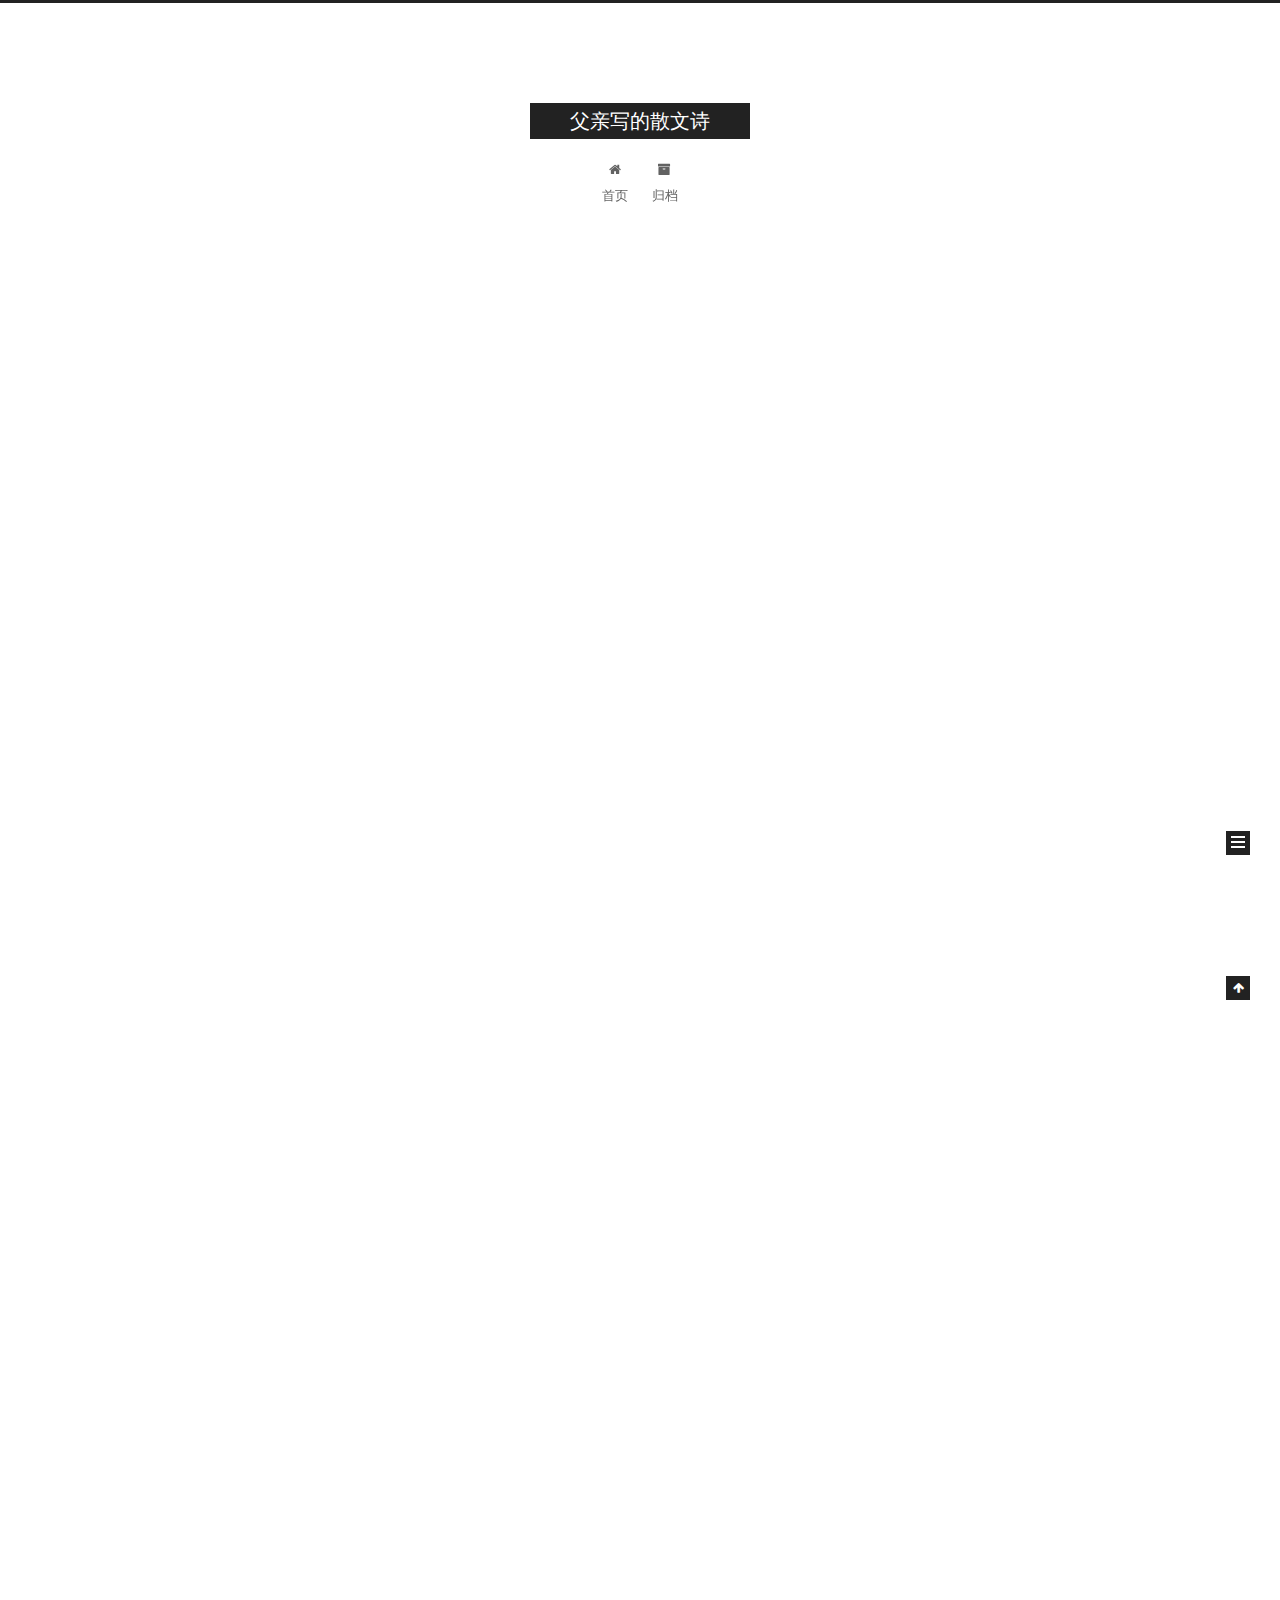
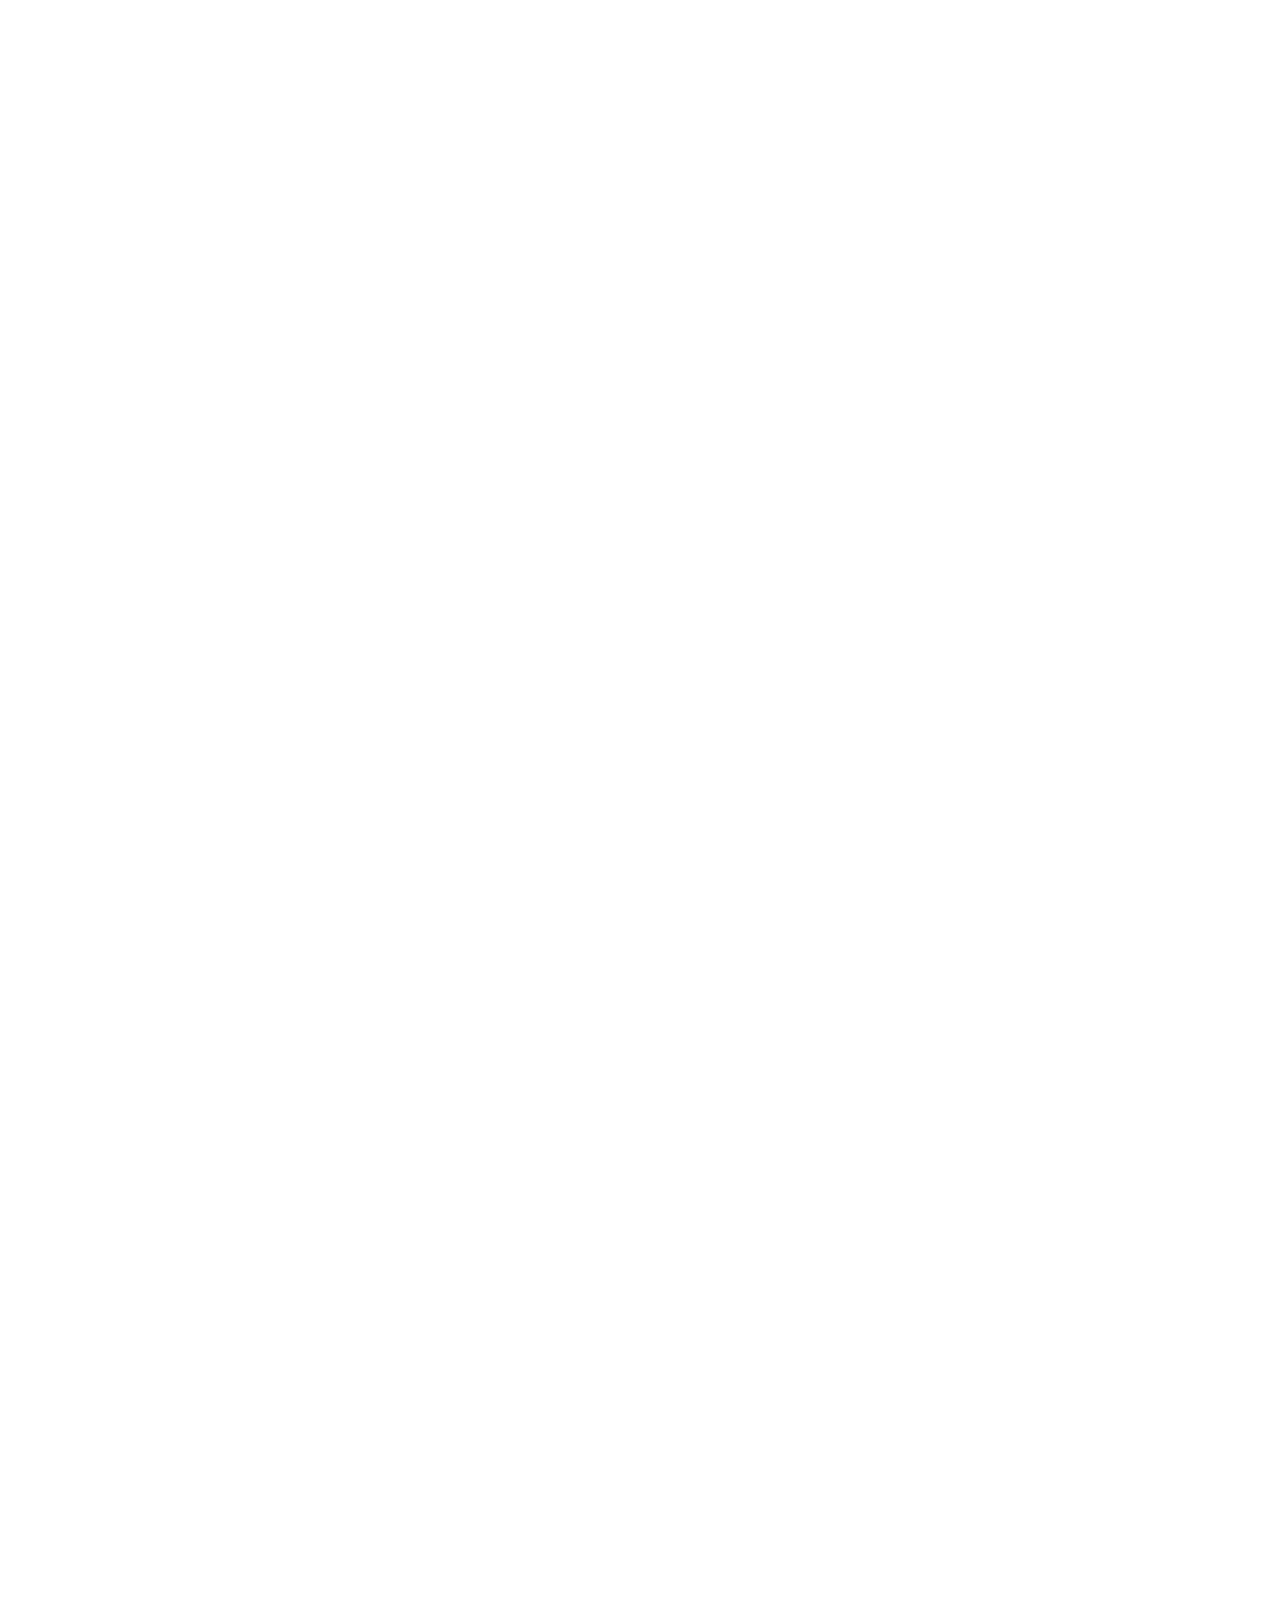
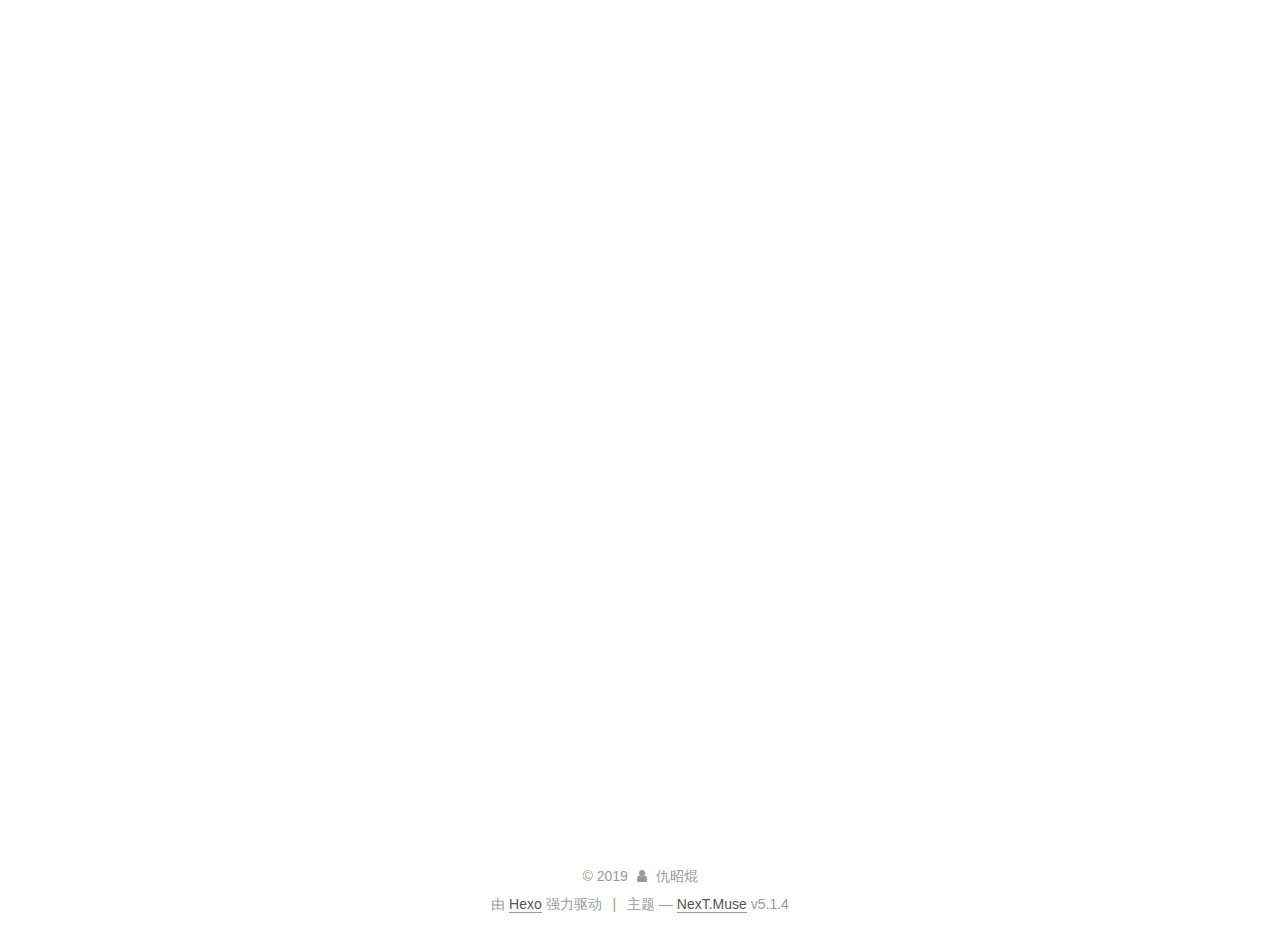
<file: index.html>
<!DOCTYPE html>



  


<html class="theme-next muse use-motion" lang="zh-Hans">
<head><meta name="generator" content="Hexo 3.9.0">
  <meta charset="UTF-8">
<meta http-equiv="X-UA-Compatible" content="IE=edge">
<meta name="viewport" content="width=device-width, initial-scale=1, maximum-scale=1">
<meta name="theme-color" content="#222">









<meta http-equiv="Cache-Control" content="no-transform">
<meta http-equiv="Cache-Control" content="no-siteapp">
















  
  
  <link href="/lib/fancybox/source/jquery.fancybox.css?v=2.1.5" rel="stylesheet" type="text/css">







<link href="/lib/font-awesome/css/font-awesome.min.css?v=4.6.2" rel="stylesheet" type="text/css">

<link href="/css/main.css?v=5.1.4" rel="stylesheet" type="text/css">


  <link rel="apple-touch-icon" sizes="180x180" href="/images/apple-touch-icon-next.png?v=5.1.4">


  <link rel="icon" type="image/png" sizes="32x32" href="/images/favicon-32x32-next.png?v=5.1.4">


  <link rel="icon" type="image/png" sizes="16x16" href="/images/favicon-16x16-next.png?v=5.1.4">


  <link rel="mask-icon" href="/images/logo.svg?v=5.1.4" color="#222">





  <meta name="keywords" content="Hexo, NexT">










<meta property="og:type" content="website">
<meta property="og:title" content="父亲写的散文诗">
<meta property="og:url" content="http://yoursite.com/index.html">
<meta property="og:site_name" content="父亲写的散文诗">
<meta property="og:locale" content="zh-Hans">
<meta name="twitter:card" content="summary">
<meta name="twitter:title" content="父亲写的散文诗">



<script type="text/javascript" id="hexo.configurations">
  var NexT = window.NexT || {};
  var CONFIG = {
    root: '/',
    scheme: 'Muse',
    version: '5.1.4',
    sidebar: {"position":"left","display":"post","offset":12,"b2t":false,"scrollpercent":false,"onmobile":false},
    fancybox: true,
    tabs: true,
    motion: {"enable":true,"async":false,"transition":{"post_block":"fadeIn","post_header":"slideDownIn","post_body":"slideDownIn","coll_header":"slideLeftIn","sidebar":"slideUpIn"}},
    duoshuo: {
      userId: '0',
      author: '博主'
    },
    algolia: {
      applicationID: '',
      apiKey: '',
      indexName: '',
      hits: {"per_page":10},
      labels: {"input_placeholder":"Search for Posts","hits_empty":"We didn't find any results for the search: ${query}","hits_stats":"${hits} results found in ${time} ms"}
    }
  };
</script>



  <link rel="canonical" href="http://yoursite.com/">





  <title>父亲写的散文诗</title>
  








</head>

<body itemscope itemtype="http://schema.org/WebPage" lang="zh-Hans">

  
  
    
  

  <div class="container sidebar-position-left 
  page-home">
    <div class="headband"></div>

    <header id="header" class="header" itemscope itemtype="http://schema.org/WPHeader">
      <div class="header-inner"><div class="site-brand-wrapper">
  <div class="site-meta ">
    

    <div class="custom-logo-site-title">
      <a href="/" class="brand" rel="start">
        <span class="logo-line-before"><i></i></span>
        <span class="site-title">父亲写的散文诗</span>
        <span class="logo-line-after"><i></i></span>
      </a>
    </div>
      
        <p class="site-subtitle"></p>
      
  </div>

  <div class="site-nav-toggle">
    <button>
      <span class="btn-bar"></span>
      <span class="btn-bar"></span>
      <span class="btn-bar"></span>
    </button>
  </div>
</div>

<nav class="site-nav">
  

  
    <ul id="menu" class="menu">
      
        
        <li class="menu-item menu-item-home">
          <a href="/" rel="section">
            
              <i class="menu-item-icon fa fa-fw fa-home"></i> <br>
            
            首页
          </a>
        </li>
      
        
        <li class="menu-item menu-item-archives">
          <a href="/archives/" rel="section">
            
              <i class="menu-item-icon fa fa-fw fa-archive"></i> <br>
            
            归档
          </a>
        </li>
      

      
    </ul>
  

  
</nav>



 </div>
    </header>

    <main id="main" class="main">
      <div class="main-inner">
        <div class="content-wrap">
          <div id="content" class="content">
            
  <section id="posts" class="posts-expand">
    
      

  

  
  
  

  <article class="post post-type-normal" itemscope itemtype="http://schema.org/Article">
  
  
  
  <div class="post-block">
    <link itemprop="mainEntityOfPage" href="http://yoursite.com/2019/07/15/秒杀平台项目记录/">

    <span hidden itemprop="author" itemscope itemtype="http://schema.org/Person">
      <meta itemprop="name" content="仇昭焜">
      <meta itemprop="description" content>
      <meta itemprop="image" content="/images/avatar.gif">
    </span>

    <span hidden itemprop="publisher" itemscope itemtype="http://schema.org/Organization">
      <meta itemprop="name" content="父亲写的散文诗">
    </span>

    
      <header class="post-header">

        
        
          <h1 class="post-title" itemprop="name headline">
                
                <a class="post-title-link" href="/2019/07/15/秒杀平台项目记录/" itemprop="url">秒杀平台项目记录</a></h1>
        

        <div class="post-meta">
          <span class="post-time">
            
              <span class="post-meta-item-icon">
                <i class="fa fa-calendar-o"></i>
              </span>
              
                <span class="post-meta-item-text">发表于</span>
              
              <time title="创建于" itemprop="dateCreated datePublished" datetime="2019-07-15T18:01:39+08:00">
                2019-07-15
              </time>
            

            

            
          </span>

          

          
            
          

          
          

          

          

          

        </div>
      </header>
    

    
    
    
    <div class="post-body" itemprop="articleBody">

      
      

      
        
          
            <h2 id="Java日志"><a href="#Java日志" class="headerlink" title="Java日志"></a>Java日志</h2><p>slf4j，log4j，logback，common-logging </p>
<p><strong>slf4j 是规范/接口</strong></p>
<p><strong>日志实现</strong>：log4j，logback，common-logging </p>

          
        
      
    </div>
    
    
    

    

    

    

    <footer class="post-footer">
      

      

      

      
      
        <div class="post-eof"></div>
      
    </footer>
  </div>
  
  
  
  </article>


    
      

  

  
  
  

  <article class="post post-type-normal" itemscope itemtype="http://schema.org/Article">
  
  
  
  <div class="post-block">
    <link itemprop="mainEntityOfPage" href="http://yoursite.com/2019/07/14/maven笔记/">

    <span hidden itemprop="author" itemscope itemtype="http://schema.org/Person">
      <meta itemprop="name" content="仇昭焜">
      <meta itemprop="description" content>
      <meta itemprop="image" content="/images/avatar.gif">
    </span>

    <span hidden itemprop="publisher" itemscope itemtype="http://schema.org/Organization">
      <meta itemprop="name" content="父亲写的散文诗">
    </span>

    
      <header class="post-header">

        
        
          <h1 class="post-title" itemprop="name headline">
                
                <a class="post-title-link" href="/2019/07/14/maven笔记/" itemprop="url">Maven学习笔记</a></h1>
        

        <div class="post-meta">
          <span class="post-time">
            
              <span class="post-meta-item-icon">
                <i class="fa fa-calendar-o"></i>
              </span>
              
                <span class="post-meta-item-text">发表于</span>
              
              <time title="创建于" itemprop="dateCreated datePublished" datetime="2019-07-14T15:24:38+08:00">
                2019-07-14
              </time>
            

            

            
          </span>

          

          
            
          

          
          

          

          

          

        </div>
      </header>
    

    
    
    
    <div class="post-body" itemprop="articleBody">

      
      

      
        
          
            <h2 id="maven概念"><a href="#maven概念" class="headerlink" title="maven概念"></a>maven概念</h2><p>maven是基于对象模型，可以通过一小段描述信息来管理项目的构建、报告和文档的软件项目管理工具，提供了仓库的概念，统一管理项目用到的jar包。</p>
<h2 id="maven目录结构"><a href="#maven目录结构" class="headerlink" title="maven目录结构"></a>maven目录结构</h2><figure class="highlight bash"><table><tr><td class="gutter"><pre><span class="line">1</span><br><span class="line">2</span><br><span class="line">3</span><br><span class="line">4</span><br><span class="line">5</span><br><span class="line">6</span><br><span class="line">7</span><br><span class="line">8</span><br></pre></td><td class="code"><pre><span class="line">src</span><br><span class="line">	-main</span><br><span class="line">		-java </span><br><span class="line">			-package(自定义的包)</span><br><span class="line">	-<span class="built_in">test</span></span><br><span class="line">		-java</span><br><span class="line">			-package(自定义的包)</span><br><span class="line">	resources</span><br></pre></td></tr></table></figure>

<h2 id="编译时错误修正"><a href="#编译时错误修正" class="headerlink" title="编译时错误修正"></a>编译时错误修正</h2><h3 id="Source-option-5-is-no-longer-supported-Use-7-or-later"><a href="#Source-option-5-is-no-longer-supported-Use-7-or-later" class="headerlink" title="Source option 5 is no longer supported. Use 7 or later."></a>Source option 5 is no longer supported. Use 7 or later.</h3><p>需要设置maven一些属性</p>
<figure class="highlight bash"><table><tr><td class="gutter"><pre><span class="line">1</span><br><span class="line">2</span><br><span class="line">3</span><br><span class="line">4</span><br><span class="line">5</span><br><span class="line">6</span><br><span class="line">7</span><br><span class="line">8</span><br><span class="line">9</span><br><span class="line">10</span><br><span class="line">11</span><br></pre></td><td class="code"><pre><span class="line">&lt;!--Maven 属性--&gt;</span><br><span class="line">    &lt;properties&gt;</span><br><span class="line">        &lt;!--项目的编码格式--&gt;</span><br><span class="line">        &lt;project.build.sourceEncoding&gt;UTF-8&lt;/project.build.sourceEncoding&gt;</span><br><span class="line">        &lt;!-- maven 编译资源 版本 --&gt;</span><br><span class="line">        &lt;maven.compiler.source&gt;1.8&lt;/maven.compiler.source&gt;</span><br><span class="line">        &lt;!-- maven 编译目标版本  --&gt;</span><br><span class="line">        &lt;maven.compiler.target&gt;1.8&lt;/maven.compiler.target&gt;</span><br><span class="line">        &lt;!-- maven 编译插件版本 --&gt;</span><br><span class="line">        &lt;maven.compiler.compilerVersion&gt;1.8&lt;/maven.compiler.compilerVersion&gt;</span><br><span class="line">    &lt;/properties&gt;</span><br></pre></td></tr></table></figure>

<h2 id="常用命令"><a href="#常用命令" class="headerlink" title="常用命令"></a>常用命令</h2><figure class="highlight bash"><table><tr><td class="gutter"><pre><span class="line">1</span><br><span class="line">2</span><br><span class="line">3</span><br><span class="line">4</span><br><span class="line">5</span><br><span class="line">6</span><br><span class="line">7</span><br><span class="line">8</span><br><span class="line">9</span><br></pre></td><td class="code"><pre><span class="line">mvn	-v 查看maven版本</span><br><span class="line">	compile 编译</span><br><span class="line">	<span class="built_in">test</span>	测试</span><br><span class="line">	package	打包（会自动运行compile和<span class="built_in">test</span>）</span><br><span class="line">	</span><br><span class="line">	clean	删除target</span><br><span class="line">	install	安装jar包到本地仓库中</span><br><span class="line">	</span><br><span class="line">	archetype:generate	利用archetype交互式创建项目目录骨架</span><br></pre></td></tr></table></figure>

<h2 id="maven创建目录两种方式"><a href="#maven创建目录两种方式" class="headerlink" title="maven创建目录两种方式"></a>maven创建目录两种方式</h2><figure class="highlight bash"><table><tr><td class="gutter"><pre><span class="line">1</span><br><span class="line">2</span><br><span class="line">3</span><br><span class="line">4</span><br><span class="line">5</span><br></pre></td><td class="code"><pre><span class="line">mvn	archetype:generate	利用archetype交互式创建项目目录骨架</span><br><span class="line">	archetype:generate	-DgroupId=组织名+项目名</span><br><span class="line">						-DartifactId=项目名+模块名</span><br><span class="line">						-Dversion=版本号</span><br><span class="line">						-Dpackage=代码所在包名</span><br></pre></td></tr></table></figure>

<h2 id="仓库"><a href="#仓库" class="headerlink" title="仓库"></a>仓库</h2><p>分为本地仓库和远程仓库</p>
<p>镜像仓库（放置GFW屏蔽）</p>
<p>在maven安装目录下的conf/settings.xml中mirror，id、mirrorOf和name可以按需求填，url填国内镜像仓库地址</p>
<p>例如 <a href="http://maven.net.cn/content/groups/public" target="_blank" rel="noopener">http://maven.net.cn/content/groups/public</a> </p>
<p>修改本地仓库也在上述文件中，localRepository属性</p>
<h2 id="maven生命周期"><a href="#maven生命周期" class="headerlink" title="maven生命周期"></a>maven生命周期</h2><h3 id="clean-清理项目"><a href="#clean-清理项目" class="headerlink" title="clean    清理项目"></a>clean    清理项目</h3><p>pre-clean    执行清理前的工作</p>
<p>clean        清理上一次构建生成的所有文件</p>
<p>post-clean    执行清理后的文件</p>
<h3 id="default-构建项目（最核心）"><a href="#default-构建项目（最核心）" class="headerlink" title="default    构建项目（最核心）"></a>default    构建项目（最核心）</h3><p>常用：compile test package install</p>
<h3 id="site-生成项目站点"><a href="#site-生成项目站点" class="headerlink" title="site    生成项目站点"></a>site    生成项目站点</h3><p>pre-site    在生成项目站点前要完成的工作</p>
<p>site        生成项目的站点文档</p>
<p>post-site    在生成项目站点后要完成的工作</p>
<p>site-deploy    发布生成的站点到服务器上</p>
<h2 id="maven依赖冲突原则"><a href="#maven依赖冲突原则" class="headerlink" title="maven依赖冲突原则"></a>maven依赖冲突原则</h2><h3 id="1-短路优先"><a href="#1-短路优先" class="headerlink" title="1.短路优先"></a>1.短路优先</h3><p><strong>A-&gt;B-&gt;C-&gt;X(jar)</strong></p>
<p><strong>A-&gt;D-&gt;X(jar)</strong></p>
<p><code>选择第二种</code></p>
<h3 id="2-路径长度相同先声明优先"><a href="#2-路径长度相同先声明优先" class="headerlink" title="2.路径长度相同先声明优先"></a>2.路径长度相同先声明优先</h3>
          
        
      
    </div>
    
    
    

    

    

    

    <footer class="post-footer">
      

      

      

      
      
        <div class="post-eof"></div>
      
    </footer>
  </div>
  
  
  
  </article>


    
      

  

  
  
  

  <article class="post post-type-normal" itemscope itemtype="http://schema.org/Article">
  
  
  
  <div class="post-block">
    <link itemprop="mainEntityOfPage" href="http://yoursite.com/2019/07/13/hello-world/">

    <span hidden itemprop="author" itemscope itemtype="http://schema.org/Person">
      <meta itemprop="name" content="仇昭焜">
      <meta itemprop="description" content>
      <meta itemprop="image" content="/images/avatar.gif">
    </span>

    <span hidden itemprop="publisher" itemscope itemtype="http://schema.org/Organization">
      <meta itemprop="name" content="父亲写的散文诗">
    </span>

    
      <header class="post-header">

        
        
          <h1 class="post-title" itemprop="name headline">
                
                <a class="post-title-link" href="/2019/07/13/hello-world/" itemprop="url">Ubuntu下设置MySql字符集为utf8</a></h1>
        

        <div class="post-meta">
          <span class="post-time">
            
              <span class="post-meta-item-icon">
                <i class="fa fa-calendar-o"></i>
              </span>
              
                <span class="post-meta-item-text">发表于</span>
              
              <time title="创建于" itemprop="dateCreated datePublished" datetime="2019-07-13T18:58:44+08:00">
                2019-07-13
              </time>
            

            

            
          </span>

          

          
            
          

          
          

          

          

          

        </div>
      </header>
    

    
    
    
    <div class="post-body" itemprop="articleBody">

      
      

      
        
          
            <h2 id="MySQL配置文件地址"><a href="#MySQL配置文件地址" class="headerlink" title="MySQL配置文件地址"></a>MySQL配置文件地址</h2><figure class="highlight bash"><table><tr><td class="gutter"><pre><span class="line">1</span><br></pre></td><td class="code"><pre><span class="line">/etc/mysql/my.conf.d/mysqld.cnf</span><br></pre></td></tr></table></figure>

<h2 id="在-mysqld-下方空白处添加以下代码"><a href="#在-mysqld-下方空白处添加以下代码" class="headerlink" title="在[mysqld]下方空白处添加以下代码"></a>在[mysqld]下方空白处添加以下代码</h2><figure class="highlight bash"><table><tr><td class="gutter"><pre><span class="line">1</span><br><span class="line">2</span><br><span class="line">3</span><br><span class="line">4</span><br><span class="line">5</span><br></pre></td><td class="code"><pre><span class="line">init_connect=<span class="string">'SET collation_connection = utf8_unicode_ci'</span></span><br><span class="line">init_connect=<span class="string">'SET NAMES utf8'</span></span><br><span class="line">character-set-server=utf8</span><br><span class="line">collation-server=utf8_unicode_ci</span><br><span class="line">skip-character-set-client-handshake</span><br></pre></td></tr></table></figure>


          
        
      
    </div>
    
    
    

    

    

    

    <footer class="post-footer">
      

      

      

      
      
        <div class="post-eof"></div>
      
    </footer>
  </div>
  
  
  
  </article>


    
  </section>

  


          </div>
          


          

        </div>
        
          
  
  <div class="sidebar-toggle">
    <div class="sidebar-toggle-line-wrap">
      <span class="sidebar-toggle-line sidebar-toggle-line-first"></span>
      <span class="sidebar-toggle-line sidebar-toggle-line-middle"></span>
      <span class="sidebar-toggle-line sidebar-toggle-line-last"></span>
    </div>
  </div>

  <aside id="sidebar" class="sidebar">
    
    <div class="sidebar-inner">

      

      

      <section class="site-overview-wrap sidebar-panel sidebar-panel-active">
        <div class="site-overview">
          <div class="site-author motion-element" itemprop="author" itemscope itemtype="http://schema.org/Person">
            
              <p class="site-author-name" itemprop="name">仇昭焜</p>
              <p class="site-description motion-element" itemprop="description"></p>
          </div>

          <nav class="site-state motion-element">

            
              <div class="site-state-item site-state-posts">
              
                <a href="/archives/">
              
                  <span class="site-state-item-count">3</span>
                  <span class="site-state-item-name">日志</span>
                </a>
              </div>
            

            

            

          </nav>

          

          

          
          

          
          

          

        </div>
      </section>

      

      

    </div>
  </aside>


        
      </div>
    </main>

    <footer id="footer" class="footer">
      <div class="footer-inner">
        <div class="copyright">&copy; <span itemprop="copyrightYear">2019</span>
  <span class="with-love">
    <i class="fa fa-user"></i>
  </span>
  <span class="author" itemprop="copyrightHolder">仇昭焜</span>

  
</div>


  <div class="powered-by">由 <a class="theme-link" target="_blank" href="https://hexo.io">Hexo</a> 强力驱动</div>



  <span class="post-meta-divider">|</span>



  <div class="theme-info">主题 &mdash; <a class="theme-link" target="_blank" href="https://github.com/iissnan/hexo-theme-next">NexT.Muse</a> v5.1.4</div>




        







        
      </div>
    </footer>

    
      <div class="back-to-top">
        <i class="fa fa-arrow-up"></i>
        
      </div>
    

    

  </div>

  

<script type="text/javascript">
  if (Object.prototype.toString.call(window.Promise) !== '[object Function]') {
    window.Promise = null;
  }
</script>









  












  
  
    <script type="text/javascript" src="/lib/jquery/index.js?v=2.1.3"></script>
  

  
  
    <script type="text/javascript" src="/lib/fastclick/lib/fastclick.min.js?v=1.0.6"></script>
  

  
  
    <script type="text/javascript" src="/lib/jquery_lazyload/jquery.lazyload.js?v=1.9.7"></script>
  

  
  
    <script type="text/javascript" src="/lib/velocity/velocity.min.js?v=1.2.1"></script>
  

  
  
    <script type="text/javascript" src="/lib/velocity/velocity.ui.min.js?v=1.2.1"></script>
  

  
  
    <script type="text/javascript" src="/lib/fancybox/source/jquery.fancybox.pack.js?v=2.1.5"></script>
  


  


  <script type="text/javascript" src="/js/src/utils.js?v=5.1.4"></script>

  <script type="text/javascript" src="/js/src/motion.js?v=5.1.4"></script>



  
  

  

  


  <script type="text/javascript" src="/js/src/bootstrap.js?v=5.1.4"></script>



  


  




	





  





  












  





  

  

  

  
  

  

  

  

</body>
</html>
</file>
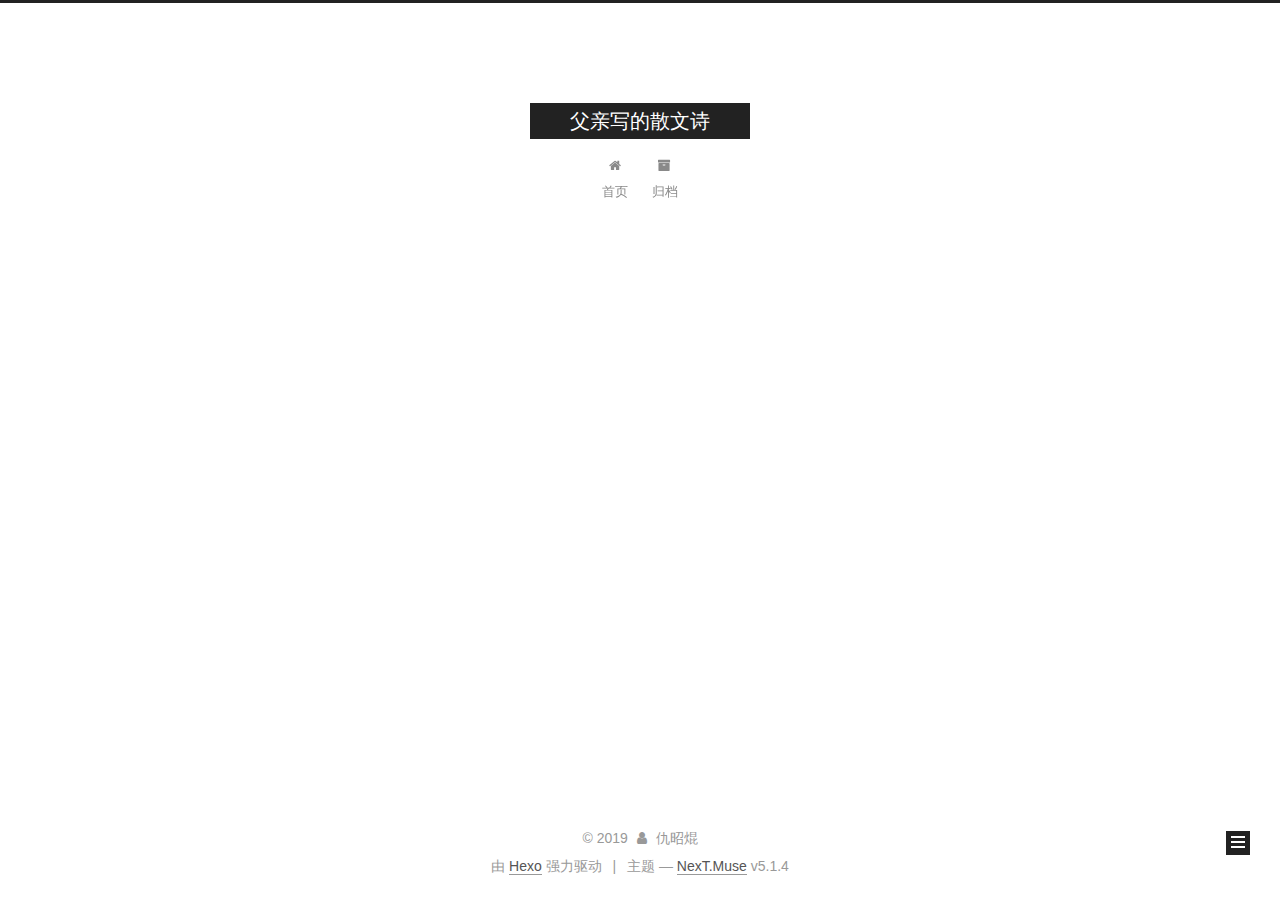
<file: archives/index.html>
<!DOCTYPE html>



  


<html class="theme-next muse use-motion" lang="zh-Hans">
<head><meta name="generator" content="Hexo 3.9.0">
  <meta charset="UTF-8">
<meta http-equiv="X-UA-Compatible" content="IE=edge">
<meta name="viewport" content="width=device-width, initial-scale=1, maximum-scale=1">
<meta name="theme-color" content="#222">









<meta http-equiv="Cache-Control" content="no-transform">
<meta http-equiv="Cache-Control" content="no-siteapp">
















  
  
  <link href="/lib/fancybox/source/jquery.fancybox.css?v=2.1.5" rel="stylesheet" type="text/css">







<link href="/lib/font-awesome/css/font-awesome.min.css?v=4.6.2" rel="stylesheet" type="text/css">

<link href="/css/main.css?v=5.1.4" rel="stylesheet" type="text/css">


  <link rel="apple-touch-icon" sizes="180x180" href="/images/apple-touch-icon-next.png?v=5.1.4">


  <link rel="icon" type="image/png" sizes="32x32" href="/images/favicon-32x32-next.png?v=5.1.4">


  <link rel="icon" type="image/png" sizes="16x16" href="/images/favicon-16x16-next.png?v=5.1.4">


  <link rel="mask-icon" href="/images/logo.svg?v=5.1.4" color="#222">





  <meta name="keywords" content="Hexo, NexT">










<meta property="og:type" content="website">
<meta property="og:title" content="父亲写的散文诗">
<meta property="og:url" content="http://yoursite.com/archives/index.html">
<meta property="og:site_name" content="父亲写的散文诗">
<meta property="og:locale" content="zh-Hans">
<meta name="twitter:card" content="summary">
<meta name="twitter:title" content="父亲写的散文诗">



<script type="text/javascript" id="hexo.configurations">
  var NexT = window.NexT || {};
  var CONFIG = {
    root: '/',
    scheme: 'Muse',
    version: '5.1.4',
    sidebar: {"position":"left","display":"post","offset":12,"b2t":false,"scrollpercent":false,"onmobile":false},
    fancybox: true,
    tabs: true,
    motion: {"enable":true,"async":false,"transition":{"post_block":"fadeIn","post_header":"slideDownIn","post_body":"slideDownIn","coll_header":"slideLeftIn","sidebar":"slideUpIn"}},
    duoshuo: {
      userId: '0',
      author: '博主'
    },
    algolia: {
      applicationID: '',
      apiKey: '',
      indexName: '',
      hits: {"per_page":10},
      labels: {"input_placeholder":"Search for Posts","hits_empty":"We didn't find any results for the search: ${query}","hits_stats":"${hits} results found in ${time} ms"}
    }
  };
</script>



  <link rel="canonical" href="http://yoursite.com/archives/">





  <title>归档 | 父亲写的散文诗</title>
  








</head>

<body itemscope itemtype="http://schema.org/WebPage" lang="zh-Hans">

  
  
    
  

  <div class="container sidebar-position-left page-archive">
    <div class="headband"></div>

    <header id="header" class="header" itemscope itemtype="http://schema.org/WPHeader">
      <div class="header-inner"><div class="site-brand-wrapper">
  <div class="site-meta ">
    

    <div class="custom-logo-site-title">
      <a href="/" class="brand" rel="start">
        <span class="logo-line-before"><i></i></span>
        <span class="site-title">父亲写的散文诗</span>
        <span class="logo-line-after"><i></i></span>
      </a>
    </div>
      
        <p class="site-subtitle"></p>
      
  </div>

  <div class="site-nav-toggle">
    <button>
      <span class="btn-bar"></span>
      <span class="btn-bar"></span>
      <span class="btn-bar"></span>
    </button>
  </div>
</div>

<nav class="site-nav">
  

  
    <ul id="menu" class="menu">
      
        
        <li class="menu-item menu-item-home">
          <a href="/" rel="section">
            
              <i class="menu-item-icon fa fa-fw fa-home"></i> <br>
            
            首页
          </a>
        </li>
      
        
        <li class="menu-item menu-item-archives">
          <a href="/archives/" rel="section">
            
              <i class="menu-item-icon fa fa-fw fa-archive"></i> <br>
            
            归档
          </a>
        </li>
      

      
    </ul>
  

  
</nav>



 </div>
    </header>

    <main id="main" class="main">
      <div class="main-inner">
        <div class="content-wrap">
          <div id="content" class="content">
            

  
  
  
  <div class="post-block archive">
    <div id="posts" class="posts-collapse">
      <span class="archive-move-on"></span>

      <span class="archive-page-counter">
        
        
        
          
        
        嗯..! 目前共计 3 篇日志。 继续努力。
      </span>

      

        
        
        

        
          
          <div class="collection-title">
            <h1 class="archive-year" id="archive-year-2019">2019</h1>
          </div>
        
        

        

  <article class="post post-type-normal" itemscope itemtype="http://schema.org/Article">
    <header class="post-header">

      <h2 class="post-title">
        
            <a class="post-title-link" href="/2019/07/15/秒杀平台项目记录/" itemprop="url">
              
                <span itemprop="name">秒杀平台项目记录</span>
              
            </a>
        
      </h2>

      <div class="post-meta">
        <time class="post-time" itemprop="dateCreated" datetime="2019-07-15T18:01:39+08:00" content="2019-07-15">
          07-15
        </time>
      </div>

    </header>
  </article>



      

        
        
        

        
        

        

  <article class="post post-type-normal" itemscope itemtype="http://schema.org/Article">
    <header class="post-header">

      <h2 class="post-title">
        
            <a class="post-title-link" href="/2019/07/14/maven笔记/" itemprop="url">
              
                <span itemprop="name">Maven学习笔记</span>
              
            </a>
        
      </h2>

      <div class="post-meta">
        <time class="post-time" itemprop="dateCreated" datetime="2019-07-14T15:24:38+08:00" content="2019-07-14">
          07-14
        </time>
      </div>

    </header>
  </article>



      

        
        
        

        
        

        

  <article class="post post-type-normal" itemscope itemtype="http://schema.org/Article">
    <header class="post-header">

      <h2 class="post-title">
        
            <a class="post-title-link" href="/2019/07/13/hello-world/" itemprop="url">
              
                <span itemprop="name">Ubuntu下设置MySql字符集为utf8</span>
              
            </a>
        
      </h2>

      <div class="post-meta">
        <time class="post-time" itemprop="dateCreated" datetime="2019-07-13T18:58:44+08:00" content="2019-07-13">
          07-13
        </time>
      </div>

    </header>
  </article>



      

    </div>
  </div>
  
  
  

  



          </div>
          


          

        </div>
        
          
  
  <div class="sidebar-toggle">
    <div class="sidebar-toggle-line-wrap">
      <span class="sidebar-toggle-line sidebar-toggle-line-first"></span>
      <span class="sidebar-toggle-line sidebar-toggle-line-middle"></span>
      <span class="sidebar-toggle-line sidebar-toggle-line-last"></span>
    </div>
  </div>

  <aside id="sidebar" class="sidebar">
    
    <div class="sidebar-inner">

      

      

      <section class="site-overview-wrap sidebar-panel sidebar-panel-active">
        <div class="site-overview">
          <div class="site-author motion-element" itemprop="author" itemscope itemtype="http://schema.org/Person">
            
              <p class="site-author-name" itemprop="name">仇昭焜</p>
              <p class="site-description motion-element" itemprop="description"></p>
          </div>

          <nav class="site-state motion-element">

            
              <div class="site-state-item site-state-posts">
              
                <a href="/archives/">
              
                  <span class="site-state-item-count">3</span>
                  <span class="site-state-item-name">日志</span>
                </a>
              </div>
            

            

            

          </nav>

          

          

          
          

          
          

          

        </div>
      </section>

      

      

    </div>
  </aside>


        
      </div>
    </main>

    <footer id="footer" class="footer">
      <div class="footer-inner">
        <div class="copyright">&copy; <span itemprop="copyrightYear">2019</span>
  <span class="with-love">
    <i class="fa fa-user"></i>
  </span>
  <span class="author" itemprop="copyrightHolder">仇昭焜</span>

  
</div>


  <div class="powered-by">由 <a class="theme-link" target="_blank" href="https://hexo.io">Hexo</a> 强力驱动</div>



  <span class="post-meta-divider">|</span>



  <div class="theme-info">主题 &mdash; <a class="theme-link" target="_blank" href="https://github.com/iissnan/hexo-theme-next">NexT.Muse</a> v5.1.4</div>




        







        
      </div>
    </footer>

    
      <div class="back-to-top">
        <i class="fa fa-arrow-up"></i>
        
      </div>
    

    

  </div>

  

<script type="text/javascript">
  if (Object.prototype.toString.call(window.Promise) !== '[object Function]') {
    window.Promise = null;
  }
</script>









  












  
  
    <script type="text/javascript" src="/lib/jquery/index.js?v=2.1.3"></script>
  

  
  
    <script type="text/javascript" src="/lib/fastclick/lib/fastclick.min.js?v=1.0.6"></script>
  

  
  
    <script type="text/javascript" src="/lib/jquery_lazyload/jquery.lazyload.js?v=1.9.7"></script>
  

  
  
    <script type="text/javascript" src="/lib/velocity/velocity.min.js?v=1.2.1"></script>
  

  
  
    <script type="text/javascript" src="/lib/velocity/velocity.ui.min.js?v=1.2.1"></script>
  

  
  
    <script type="text/javascript" src="/lib/fancybox/source/jquery.fancybox.pack.js?v=2.1.5"></script>
  


  


  <script type="text/javascript" src="/js/src/utils.js?v=5.1.4"></script>

  <script type="text/javascript" src="/js/src/motion.js?v=5.1.4"></script>



  
  

  

  


  <script type="text/javascript" src="/js/src/bootstrap.js?v=5.1.4"></script>



  


  




	





  





  












  





  

  

  

  
  

  

  

  

</body>
</html>
</file>
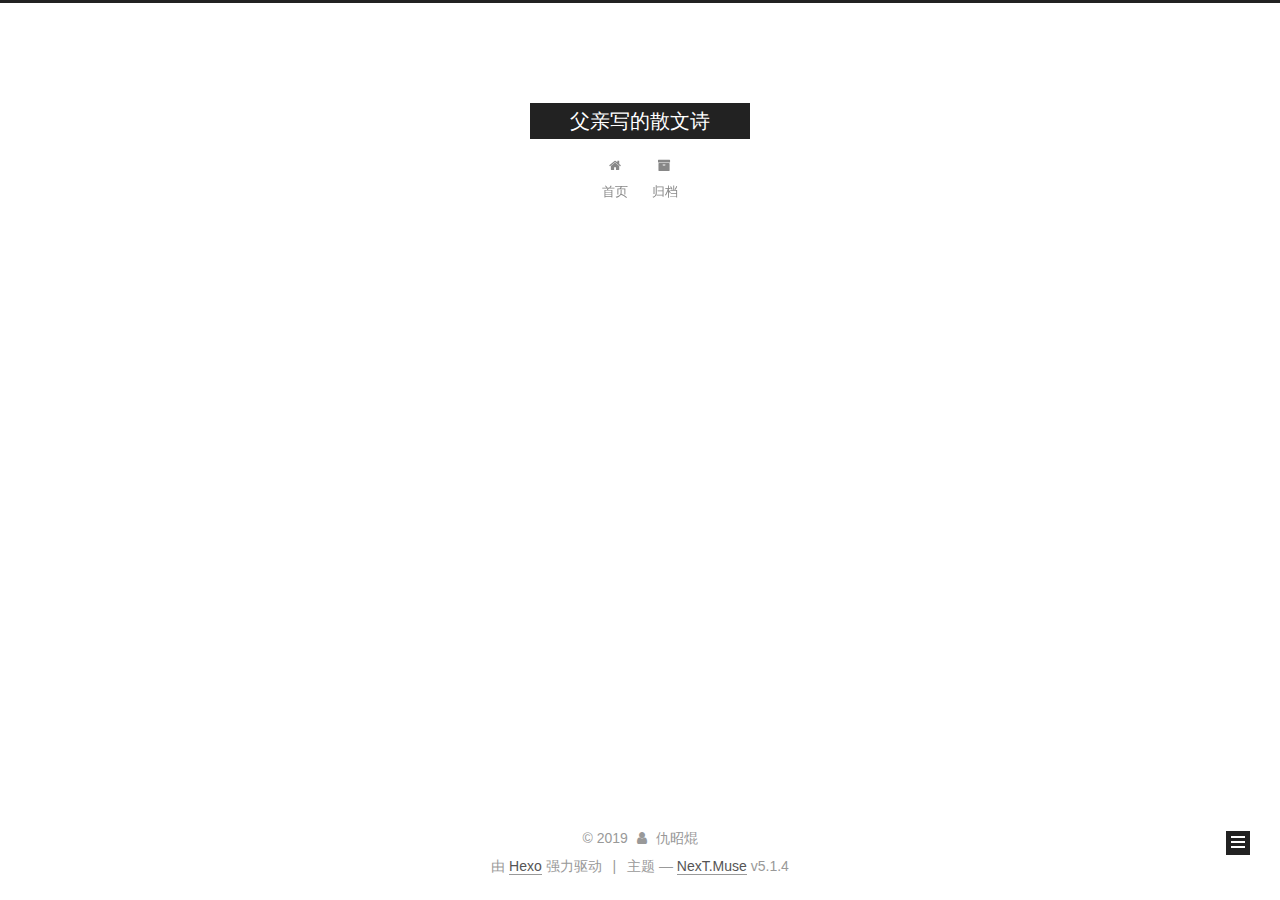
<file: archives/2019/index.html>
<!DOCTYPE html>



  


<html class="theme-next muse use-motion" lang="zh-Hans">
<head><meta name="generator" content="Hexo 3.9.0">
  <meta charset="UTF-8">
<meta http-equiv="X-UA-Compatible" content="IE=edge">
<meta name="viewport" content="width=device-width, initial-scale=1, maximum-scale=1">
<meta name="theme-color" content="#222">









<meta http-equiv="Cache-Control" content="no-transform">
<meta http-equiv="Cache-Control" content="no-siteapp">
















  
  
  <link href="/lib/fancybox/source/jquery.fancybox.css?v=2.1.5" rel="stylesheet" type="text/css">







<link href="/lib/font-awesome/css/font-awesome.min.css?v=4.6.2" rel="stylesheet" type="text/css">

<link href="/css/main.css?v=5.1.4" rel="stylesheet" type="text/css">


  <link rel="apple-touch-icon" sizes="180x180" href="/images/apple-touch-icon-next.png?v=5.1.4">


  <link rel="icon" type="image/png" sizes="32x32" href="/images/favicon-32x32-next.png?v=5.1.4">


  <link rel="icon" type="image/png" sizes="16x16" href="/images/favicon-16x16-next.png?v=5.1.4">


  <link rel="mask-icon" href="/images/logo.svg?v=5.1.4" color="#222">





  <meta name="keywords" content="Hexo, NexT">










<meta property="og:type" content="website">
<meta property="og:title" content="父亲写的散文诗">
<meta property="og:url" content="http://yoursite.com/archives/2019/index.html">
<meta property="og:site_name" content="父亲写的散文诗">
<meta property="og:locale" content="zh-Hans">
<meta name="twitter:card" content="summary">
<meta name="twitter:title" content="父亲写的散文诗">



<script type="text/javascript" id="hexo.configurations">
  var NexT = window.NexT || {};
  var CONFIG = {
    root: '/',
    scheme: 'Muse',
    version: '5.1.4',
    sidebar: {"position":"left","display":"post","offset":12,"b2t":false,"scrollpercent":false,"onmobile":false},
    fancybox: true,
    tabs: true,
    motion: {"enable":true,"async":false,"transition":{"post_block":"fadeIn","post_header":"slideDownIn","post_body":"slideDownIn","coll_header":"slideLeftIn","sidebar":"slideUpIn"}},
    duoshuo: {
      userId: '0',
      author: '博主'
    },
    algolia: {
      applicationID: '',
      apiKey: '',
      indexName: '',
      hits: {"per_page":10},
      labels: {"input_placeholder":"Search for Posts","hits_empty":"We didn't find any results for the search: ${query}","hits_stats":"${hits} results found in ${time} ms"}
    }
  };
</script>



  <link rel="canonical" href="http://yoursite.com/archives/2019/">





  <title>归档 | 父亲写的散文诗</title>
  








</head>

<body itemscope itemtype="http://schema.org/WebPage" lang="zh-Hans">

  
  
    
  

  <div class="container sidebar-position-left page-archive">
    <div class="headband"></div>

    <header id="header" class="header" itemscope itemtype="http://schema.org/WPHeader">
      <div class="header-inner"><div class="site-brand-wrapper">
  <div class="site-meta ">
    

    <div class="custom-logo-site-title">
      <a href="/" class="brand" rel="start">
        <span class="logo-line-before"><i></i></span>
        <span class="site-title">父亲写的散文诗</span>
        <span class="logo-line-after"><i></i></span>
      </a>
    </div>
      
        <p class="site-subtitle"></p>
      
  </div>

  <div class="site-nav-toggle">
    <button>
      <span class="btn-bar"></span>
      <span class="btn-bar"></span>
      <span class="btn-bar"></span>
    </button>
  </div>
</div>

<nav class="site-nav">
  

  
    <ul id="menu" class="menu">
      
        
        <li class="menu-item menu-item-home">
          <a href="/" rel="section">
            
              <i class="menu-item-icon fa fa-fw fa-home"></i> <br>
            
            首页
          </a>
        </li>
      
        
        <li class="menu-item menu-item-archives">
          <a href="/archives/" rel="section">
            
              <i class="menu-item-icon fa fa-fw fa-archive"></i> <br>
            
            归档
          </a>
        </li>
      

      
    </ul>
  

  
</nav>



 </div>
    </header>

    <main id="main" class="main">
      <div class="main-inner">
        <div class="content-wrap">
          <div id="content" class="content">
            

  
  
  
  <div class="post-block archive">
    <div id="posts" class="posts-collapse">
      <span class="archive-move-on"></span>

      <span class="archive-page-counter">
        
        
        
          
        
        嗯..! 目前共计 2 篇日志。 继续努力。
      </span>

      

        
        
        

        
          
          <div class="collection-title">
            <h1 class="archive-year" id="archive-year-2019">2019</h1>
          </div>
        
        

        

  <article class="post post-type-normal" itemscope itemtype="http://schema.org/Article">
    <header class="post-header">

      <h2 class="post-title">
        
            <a class="post-title-link" href="/2019/07/14/maven笔记/" itemprop="url">
              
                <span itemprop="name">Maven学习笔记</span>
              
            </a>
        
      </h2>

      <div class="post-meta">
        <time class="post-time" itemprop="dateCreated" datetime="2019-07-14T15:24:38+08:00" content="2019-07-14">
          07-14
        </time>
      </div>

    </header>
  </article>



      

        
        
        

        
        

        

  <article class="post post-type-normal" itemscope itemtype="http://schema.org/Article">
    <header class="post-header">

      <h2 class="post-title">
        
            <a class="post-title-link" href="/2019/07/13/hello-world/" itemprop="url">
              
                <span itemprop="name">Ubuntu下设置MySql字符集为utf8</span>
              
            </a>
        
      </h2>

      <div class="post-meta">
        <time class="post-time" itemprop="dateCreated" datetime="2019-07-13T18:58:44+08:00" content="2019-07-13">
          07-13
        </time>
      </div>

    </header>
  </article>



      

    </div>
  </div>
  
  
  

  



          </div>
          


          

        </div>
        
          
  
  <div class="sidebar-toggle">
    <div class="sidebar-toggle-line-wrap">
      <span class="sidebar-toggle-line sidebar-toggle-line-first"></span>
      <span class="sidebar-toggle-line sidebar-toggle-line-middle"></span>
      <span class="sidebar-toggle-line sidebar-toggle-line-last"></span>
    </div>
  </div>

  <aside id="sidebar" class="sidebar">
    
    <div class="sidebar-inner">

      

      

      <section class="site-overview-wrap sidebar-panel sidebar-panel-active">
        <div class="site-overview">
          <div class="site-author motion-element" itemprop="author" itemscope itemtype="http://schema.org/Person">
            
              <p class="site-author-name" itemprop="name">仇昭焜</p>
              <p class="site-description motion-element" itemprop="description"></p>
          </div>

          <nav class="site-state motion-element">

            
              <div class="site-state-item site-state-posts">
              
                <a href="/archives/">
              
                  <span class="site-state-item-count">2</span>
                  <span class="site-state-item-name">日志</span>
                </a>
              </div>
            

            

            

          </nav>

          

          

          
          

          
          

          

        </div>
      </section>

      

      

    </div>
  </aside>


        
      </div>
    </main>

    <footer id="footer" class="footer">
      <div class="footer-inner">
        <div class="copyright">&copy; <span itemprop="copyrightYear">2019</span>
  <span class="with-love">
    <i class="fa fa-user"></i>
  </span>
  <span class="author" itemprop="copyrightHolder">仇昭焜</span>

  
</div>


  <div class="powered-by">由 <a class="theme-link" target="_blank" href="https://hexo.io">Hexo</a> 强力驱动</div>



  <span class="post-meta-divider">|</span>



  <div class="theme-info">主题 &mdash; <a class="theme-link" target="_blank" href="https://github.com/iissnan/hexo-theme-next">NexT.Muse</a> v5.1.4</div>




        







        
      </div>
    </footer>

    
      <div class="back-to-top">
        <i class="fa fa-arrow-up"></i>
        
      </div>
    

    

  </div>

  

<script type="text/javascript">
  if (Object.prototype.toString.call(window.Promise) !== '[object Function]') {
    window.Promise = null;
  }
</script>









  












  
  
    <script type="text/javascript" src="/lib/jquery/index.js?v=2.1.3"></script>
  

  
  
    <script type="text/javascript" src="/lib/fastclick/lib/fastclick.min.js?v=1.0.6"></script>
  

  
  
    <script type="text/javascript" src="/lib/jquery_lazyload/jquery.lazyload.js?v=1.9.7"></script>
  

  
  
    <script type="text/javascript" src="/lib/velocity/velocity.min.js?v=1.2.1"></script>
  

  
  
    <script type="text/javascript" src="/lib/velocity/velocity.ui.min.js?v=1.2.1"></script>
  

  
  
    <script type="text/javascript" src="/lib/fancybox/source/jquery.fancybox.pack.js?v=2.1.5"></script>
  


  


  <script type="text/javascript" src="/js/src/utils.js?v=5.1.4"></script>

  <script type="text/javascript" src="/js/src/motion.js?v=5.1.4"></script>



  
  

  

  


  <script type="text/javascript" src="/js/src/bootstrap.js?v=5.1.4"></script>



  


  




	





  





  












  





  

  

  

  
  

  

  

  

</body>
</html>
</file>
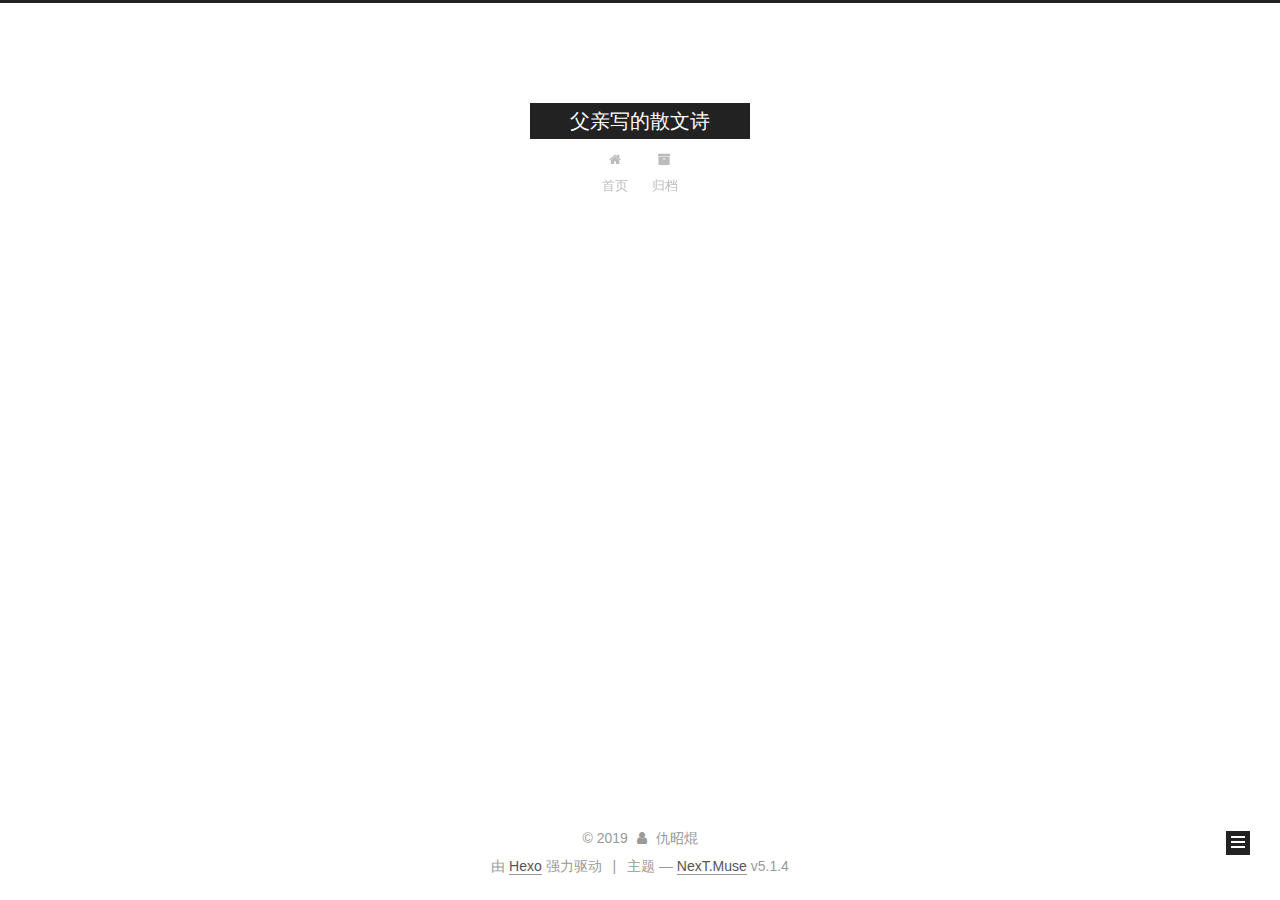
<file: archives/2019/07/index.html>
<!DOCTYPE html>



  


<html class="theme-next muse use-motion" lang="zh-Hans">
<head><meta name="generator" content="Hexo 3.9.0">
  <meta charset="UTF-8">
<meta http-equiv="X-UA-Compatible" content="IE=edge">
<meta name="viewport" content="width=device-width, initial-scale=1, maximum-scale=1">
<meta name="theme-color" content="#222">









<meta http-equiv="Cache-Control" content="no-transform">
<meta http-equiv="Cache-Control" content="no-siteapp">
















  
  
  <link href="/lib/fancybox/source/jquery.fancybox.css?v=2.1.5" rel="stylesheet" type="text/css">







<link href="/lib/font-awesome/css/font-awesome.min.css?v=4.6.2" rel="stylesheet" type="text/css">

<link href="/css/main.css?v=5.1.4" rel="stylesheet" type="text/css">


  <link rel="apple-touch-icon" sizes="180x180" href="/images/apple-touch-icon-next.png?v=5.1.4">


  <link rel="icon" type="image/png" sizes="32x32" href="/images/favicon-32x32-next.png?v=5.1.4">


  <link rel="icon" type="image/png" sizes="16x16" href="/images/favicon-16x16-next.png?v=5.1.4">


  <link rel="mask-icon" href="/images/logo.svg?v=5.1.4" color="#222">





  <meta name="keywords" content="Hexo, NexT">










<meta property="og:type" content="website">
<meta property="og:title" content="父亲写的散文诗">
<meta property="og:url" content="http://yoursite.com/archives/2019/07/index.html">
<meta property="og:site_name" content="父亲写的散文诗">
<meta property="og:locale" content="zh-Hans">
<meta name="twitter:card" content="summary">
<meta name="twitter:title" content="父亲写的散文诗">



<script type="text/javascript" id="hexo.configurations">
  var NexT = window.NexT || {};
  var CONFIG = {
    root: '/',
    scheme: 'Muse',
    version: '5.1.4',
    sidebar: {"position":"left","display":"post","offset":12,"b2t":false,"scrollpercent":false,"onmobile":false},
    fancybox: true,
    tabs: true,
    motion: {"enable":true,"async":false,"transition":{"post_block":"fadeIn","post_header":"slideDownIn","post_body":"slideDownIn","coll_header":"slideLeftIn","sidebar":"slideUpIn"}},
    duoshuo: {
      userId: '0',
      author: '博主'
    },
    algolia: {
      applicationID: '',
      apiKey: '',
      indexName: '',
      hits: {"per_page":10},
      labels: {"input_placeholder":"Search for Posts","hits_empty":"We didn't find any results for the search: ${query}","hits_stats":"${hits} results found in ${time} ms"}
    }
  };
</script>



  <link rel="canonical" href="http://yoursite.com/archives/2019/07/">





  <title>归档 | 父亲写的散文诗</title>
  








</head>

<body itemscope itemtype="http://schema.org/WebPage" lang="zh-Hans">

  
  
    
  

  <div class="container sidebar-position-left page-archive">
    <div class="headband"></div>

    <header id="header" class="header" itemscope itemtype="http://schema.org/WPHeader">
      <div class="header-inner"><div class="site-brand-wrapper">
  <div class="site-meta ">
    

    <div class="custom-logo-site-title">
      <a href="/" class="brand" rel="start">
        <span class="logo-line-before"><i></i></span>
        <span class="site-title">父亲写的散文诗</span>
        <span class="logo-line-after"><i></i></span>
      </a>
    </div>
      
        <p class="site-subtitle"></p>
      
  </div>

  <div class="site-nav-toggle">
    <button>
      <span class="btn-bar"></span>
      <span class="btn-bar"></span>
      <span class="btn-bar"></span>
    </button>
  </div>
</div>

<nav class="site-nav">
  

  
    <ul id="menu" class="menu">
      
        
        <li class="menu-item menu-item-home">
          <a href="/" rel="section">
            
              <i class="menu-item-icon fa fa-fw fa-home"></i> <br>
            
            首页
          </a>
        </li>
      
        
        <li class="menu-item menu-item-archives">
          <a href="/archives/" rel="section">
            
              <i class="menu-item-icon fa fa-fw fa-archive"></i> <br>
            
            归档
          </a>
        </li>
      

      
    </ul>
  

  
</nav>



 </div>
    </header>

    <main id="main" class="main">
      <div class="main-inner">
        <div class="content-wrap">
          <div id="content" class="content">
            

  
  
  
  <div class="post-block archive">
    <div id="posts" class="posts-collapse">
      <span class="archive-move-on"></span>

      <span class="archive-page-counter">
        
        
        
          
        
        嗯..! 目前共计 3 篇日志。 继续努力。
      </span>

      

        
        
        

        
          
          <div class="collection-title">
            <h1 class="archive-year" id="archive-year-2019">2019</h1>
          </div>
        
        

        

  <article class="post post-type-normal" itemscope itemtype="http://schema.org/Article">
    <header class="post-header">

      <h2 class="post-title">
        
            <a class="post-title-link" href="/2019/07/15/秒杀平台项目记录/" itemprop="url">
              
                <span itemprop="name">秒杀平台项目记录</span>
              
            </a>
        
      </h2>

      <div class="post-meta">
        <time class="post-time" itemprop="dateCreated" datetime="2019-07-15T18:01:39+08:00" content="2019-07-15">
          07-15
        </time>
      </div>

    </header>
  </article>



      

        
        
        

        
        

        

  <article class="post post-type-normal" itemscope itemtype="http://schema.org/Article">
    <header class="post-header">

      <h2 class="post-title">
        
            <a class="post-title-link" href="/2019/07/14/maven笔记/" itemprop="url">
              
                <span itemprop="name">Maven学习笔记</span>
              
            </a>
        
      </h2>

      <div class="post-meta">
        <time class="post-time" itemprop="dateCreated" datetime="2019-07-14T15:24:38+08:00" content="2019-07-14">
          07-14
        </time>
      </div>

    </header>
  </article>



      

        
        
        

        
        

        

  <article class="post post-type-normal" itemscope itemtype="http://schema.org/Article">
    <header class="post-header">

      <h2 class="post-title">
        
            <a class="post-title-link" href="/2019/07/13/hello-world/" itemprop="url">
              
                <span itemprop="name">Ubuntu下设置MySql字符集为utf8</span>
              
            </a>
        
      </h2>

      <div class="post-meta">
        <time class="post-time" itemprop="dateCreated" datetime="2019-07-13T18:58:44+08:00" content="2019-07-13">
          07-13
        </time>
      </div>

    </header>
  </article>



      

    </div>
  </div>
  
  
  

  



          </div>
          


          

        </div>
        
          
  
  <div class="sidebar-toggle">
    <div class="sidebar-toggle-line-wrap">
      <span class="sidebar-toggle-line sidebar-toggle-line-first"></span>
      <span class="sidebar-toggle-line sidebar-toggle-line-middle"></span>
      <span class="sidebar-toggle-line sidebar-toggle-line-last"></span>
    </div>
  </div>

  <aside id="sidebar" class="sidebar">
    
    <div class="sidebar-inner">

      

      

      <section class="site-overview-wrap sidebar-panel sidebar-panel-active">
        <div class="site-overview">
          <div class="site-author motion-element" itemprop="author" itemscope itemtype="http://schema.org/Person">
            
              <p class="site-author-name" itemprop="name">仇昭焜</p>
              <p class="site-description motion-element" itemprop="description"></p>
          </div>

          <nav class="site-state motion-element">

            
              <div class="site-state-item site-state-posts">
              
                <a href="/archives/">
              
                  <span class="site-state-item-count">3</span>
                  <span class="site-state-item-name">日志</span>
                </a>
              </div>
            

            

            

          </nav>

          

          

          
          

          
          

          

        </div>
      </section>

      

      

    </div>
  </aside>


        
      </div>
    </main>

    <footer id="footer" class="footer">
      <div class="footer-inner">
        <div class="copyright">&copy; <span itemprop="copyrightYear">2019</span>
  <span class="with-love">
    <i class="fa fa-user"></i>
  </span>
  <span class="author" itemprop="copyrightHolder">仇昭焜</span>

  
</div>


  <div class="powered-by">由 <a class="theme-link" target="_blank" href="https://hexo.io">Hexo</a> 强力驱动</div>



  <span class="post-meta-divider">|</span>



  <div class="theme-info">主题 &mdash; <a class="theme-link" target="_blank" href="https://github.com/iissnan/hexo-theme-next">NexT.Muse</a> v5.1.4</div>




        







        
      </div>
    </footer>

    
      <div class="back-to-top">
        <i class="fa fa-arrow-up"></i>
        
      </div>
    

    

  </div>

  

<script type="text/javascript">
  if (Object.prototype.toString.call(window.Promise) !== '[object Function]') {
    window.Promise = null;
  }
</script>









  












  
  
    <script type="text/javascript" src="/lib/jquery/index.js?v=2.1.3"></script>
  

  
  
    <script type="text/javascript" src="/lib/fastclick/lib/fastclick.min.js?v=1.0.6"></script>
  

  
  
    <script type="text/javascript" src="/lib/jquery_lazyload/jquery.lazyload.js?v=1.9.7"></script>
  

  
  
    <script type="text/javascript" src="/lib/velocity/velocity.min.js?v=1.2.1"></script>
  

  
  
    <script type="text/javascript" src="/lib/velocity/velocity.ui.min.js?v=1.2.1"></script>
  

  
  
    <script type="text/javascript" src="/lib/fancybox/source/jquery.fancybox.pack.js?v=2.1.5"></script>
  


  


  <script type="text/javascript" src="/js/src/utils.js?v=5.1.4"></script>

  <script type="text/javascript" src="/js/src/motion.js?v=5.1.4"></script>



  
  

  

  


  <script type="text/javascript" src="/js/src/bootstrap.js?v=5.1.4"></script>



  


  




	





  





  












  





  

  

  

  
  

  

  

  

</body>
</html>
</file>
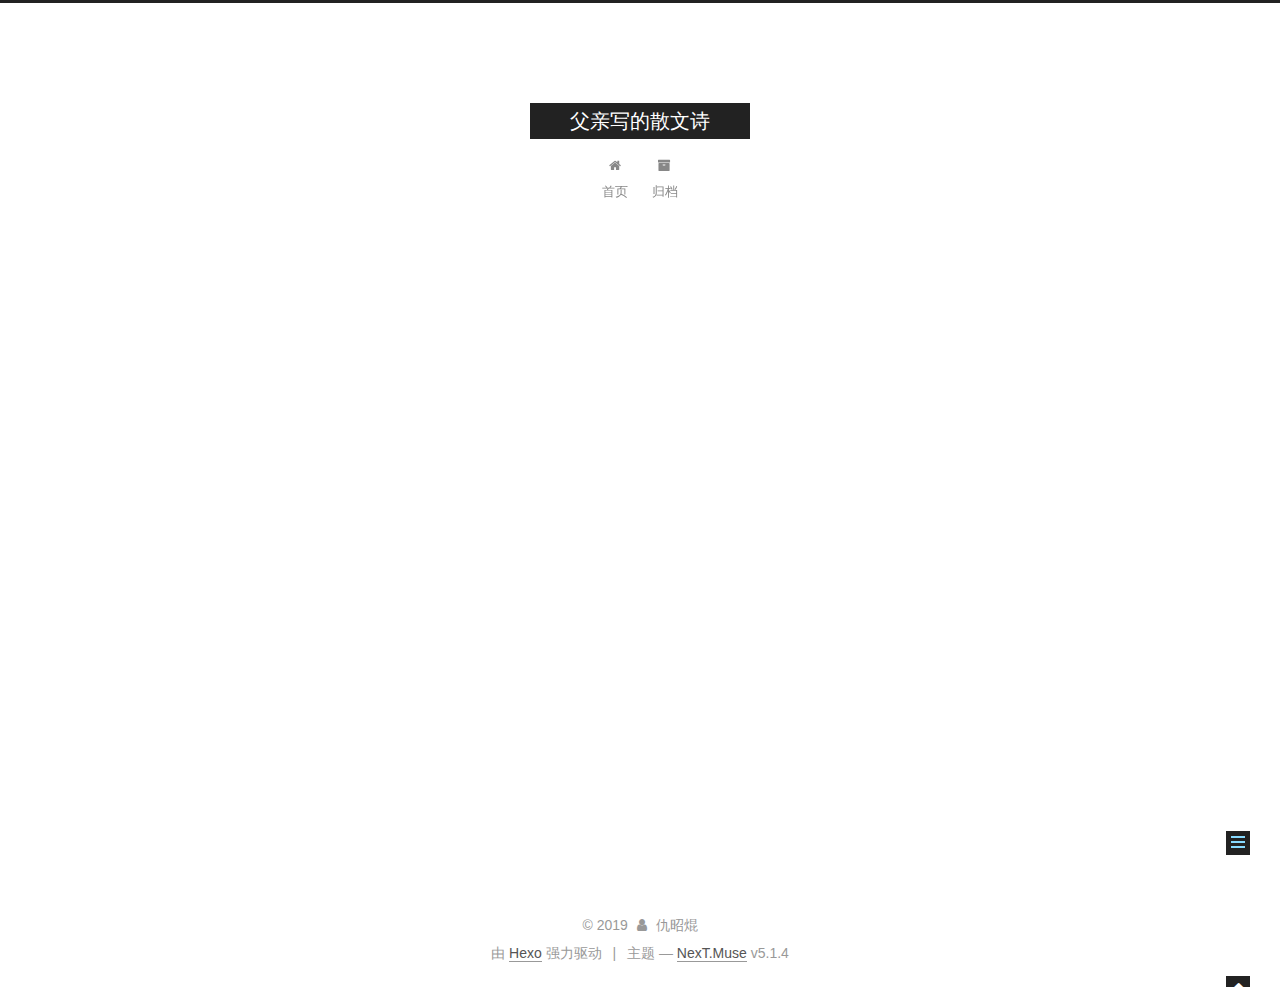
<file: 2019/07/13/hello-world/index.html>
<!DOCTYPE html>



  


<html class="theme-next muse use-motion" lang="zh-Hans">
<head><meta name="generator" content="Hexo 3.9.0">
  <meta charset="UTF-8">
<meta http-equiv="X-UA-Compatible" content="IE=edge">
<meta name="viewport" content="width=device-width, initial-scale=1, maximum-scale=1">
<meta name="theme-color" content="#222">









<meta http-equiv="Cache-Control" content="no-transform">
<meta http-equiv="Cache-Control" content="no-siteapp">
















  
  
  <link href="/lib/fancybox/source/jquery.fancybox.css?v=2.1.5" rel="stylesheet" type="text/css">







<link href="/lib/font-awesome/css/font-awesome.min.css?v=4.6.2" rel="stylesheet" type="text/css">

<link href="/css/main.css?v=5.1.4" rel="stylesheet" type="text/css">


  <link rel="apple-touch-icon" sizes="180x180" href="/images/apple-touch-icon-next.png?v=5.1.4">


  <link rel="icon" type="image/png" sizes="32x32" href="/images/favicon-32x32-next.png?v=5.1.4">


  <link rel="icon" type="image/png" sizes="16x16" href="/images/favicon-16x16-next.png?v=5.1.4">


  <link rel="mask-icon" href="/images/logo.svg?v=5.1.4" color="#222">





  <meta name="keywords" content="Hexo, NexT">










<meta name="description" content="MySQL配置文件地址1/etc/mysql/my.conf.d/mysqld.cnf  在[mysqld]下方空白处添加以下代码12345init_connect=&apos;SET collation_connection = utf8_unicode_ci&apos;init_connect=&apos;SET NAMES utf8&apos;character-set-server=utf8collation-server=ut">
<meta property="og:type" content="article">
<meta property="og:title" content="Ubuntu下设置MySql字符集为utf8">
<meta property="og:url" content="http://yoursite.com/2019/07/13/hello-world/index.html">
<meta property="og:site_name" content="父亲写的散文诗">
<meta property="og:description" content="MySQL配置文件地址1/etc/mysql/my.conf.d/mysqld.cnf  在[mysqld]下方空白处添加以下代码12345init_connect=&apos;SET collation_connection = utf8_unicode_ci&apos;init_connect=&apos;SET NAMES utf8&apos;character-set-server=utf8collation-server=ut">
<meta property="og:locale" content="zh-Hans">
<meta property="og:updated_time" content="2019-07-15T01:25:32.076Z">
<meta name="twitter:card" content="summary">
<meta name="twitter:title" content="Ubuntu下设置MySql字符集为utf8">
<meta name="twitter:description" content="MySQL配置文件地址1/etc/mysql/my.conf.d/mysqld.cnf  在[mysqld]下方空白处添加以下代码12345init_connect=&apos;SET collation_connection = utf8_unicode_ci&apos;init_connect=&apos;SET NAMES utf8&apos;character-set-server=utf8collation-server=ut">



<script type="text/javascript" id="hexo.configurations">
  var NexT = window.NexT || {};
  var CONFIG = {
    root: '/',
    scheme: 'Muse',
    version: '5.1.4',
    sidebar: {"position":"left","display":"post","offset":12,"b2t":false,"scrollpercent":false,"onmobile":false},
    fancybox: true,
    tabs: true,
    motion: {"enable":true,"async":false,"transition":{"post_block":"fadeIn","post_header":"slideDownIn","post_body":"slideDownIn","coll_header":"slideLeftIn","sidebar":"slideUpIn"}},
    duoshuo: {
      userId: '0',
      author: '博主'
    },
    algolia: {
      applicationID: '',
      apiKey: '',
      indexName: '',
      hits: {"per_page":10},
      labels: {"input_placeholder":"Search for Posts","hits_empty":"We didn't find any results for the search: ${query}","hits_stats":"${hits} results found in ${time} ms"}
    }
  };
</script>



  <link rel="canonical" href="http://yoursite.com/2019/07/13/hello-world/">





  <title>Ubuntu下设置MySql字符集为utf8 | 父亲写的散文诗</title>
  








</head>

<body itemscope itemtype="http://schema.org/WebPage" lang="zh-Hans">

  
  
    
  

  <div class="container sidebar-position-left page-post-detail">
    <div class="headband"></div>

    <header id="header" class="header" itemscope itemtype="http://schema.org/WPHeader">
      <div class="header-inner"><div class="site-brand-wrapper">
  <div class="site-meta ">
    

    <div class="custom-logo-site-title">
      <a href="/" class="brand" rel="start">
        <span class="logo-line-before"><i></i></span>
        <span class="site-title">父亲写的散文诗</span>
        <span class="logo-line-after"><i></i></span>
      </a>
    </div>
      
        <p class="site-subtitle"></p>
      
  </div>

  <div class="site-nav-toggle">
    <button>
      <span class="btn-bar"></span>
      <span class="btn-bar"></span>
      <span class="btn-bar"></span>
    </button>
  </div>
</div>

<nav class="site-nav">
  

  
    <ul id="menu" class="menu">
      
        
        <li class="menu-item menu-item-home">
          <a href="/" rel="section">
            
              <i class="menu-item-icon fa fa-fw fa-home"></i> <br>
            
            首页
          </a>
        </li>
      
        
        <li class="menu-item menu-item-archives">
          <a href="/archives/" rel="section">
            
              <i class="menu-item-icon fa fa-fw fa-archive"></i> <br>
            
            归档
          </a>
        </li>
      

      
    </ul>
  

  
</nav>



 </div>
    </header>

    <main id="main" class="main">
      <div class="main-inner">
        <div class="content-wrap">
          <div id="content" class="content">
            

  <div id="posts" class="posts-expand">
    

  

  
  
  

  <article class="post post-type-normal" itemscope itemtype="http://schema.org/Article">
  
  
  
  <div class="post-block">
    <link itemprop="mainEntityOfPage" href="http://yoursite.com/2019/07/13/hello-world/">

    <span hidden itemprop="author" itemscope itemtype="http://schema.org/Person">
      <meta itemprop="name" content="仇昭焜">
      <meta itemprop="description" content>
      <meta itemprop="image" content="/images/avatar.gif">
    </span>

    <span hidden itemprop="publisher" itemscope itemtype="http://schema.org/Organization">
      <meta itemprop="name" content="父亲写的散文诗">
    </span>

    
      <header class="post-header">

        
        
          <h1 class="post-title" itemprop="name headline">Ubuntu下设置MySql字符集为utf8</h1>
        

        <div class="post-meta">
          <span class="post-time">
            
              <span class="post-meta-item-icon">
                <i class="fa fa-calendar-o"></i>
              </span>
              
                <span class="post-meta-item-text">发表于</span>
              
              <time title="创建于" itemprop="dateCreated datePublished" datetime="2019-07-13T18:58:44+08:00">
                2019-07-13
              </time>
            

            

            
          </span>

          

          
            
          

          
          

          

          

          

        </div>
      </header>
    

    
    
    
    <div class="post-body" itemprop="articleBody">

      
      

      
        <h2 id="MySQL配置文件地址"><a href="#MySQL配置文件地址" class="headerlink" title="MySQL配置文件地址"></a>MySQL配置文件地址</h2><figure class="highlight bash"><table><tr><td class="gutter"><pre><span class="line">1</span><br></pre></td><td class="code"><pre><span class="line">/etc/mysql/my.conf.d/mysqld.cnf</span><br></pre></td></tr></table></figure>

<h2 id="在-mysqld-下方空白处添加以下代码"><a href="#在-mysqld-下方空白处添加以下代码" class="headerlink" title="在[mysqld]下方空白处添加以下代码"></a>在[mysqld]下方空白处添加以下代码</h2><figure class="highlight bash"><table><tr><td class="gutter"><pre><span class="line">1</span><br><span class="line">2</span><br><span class="line">3</span><br><span class="line">4</span><br><span class="line">5</span><br></pre></td><td class="code"><pre><span class="line">init_connect=<span class="string">'SET collation_connection = utf8_unicode_ci'</span></span><br><span class="line">init_connect=<span class="string">'SET NAMES utf8'</span></span><br><span class="line">character-set-server=utf8</span><br><span class="line">collation-server=utf8_unicode_ci</span><br><span class="line">skip-character-set-client-handshake</span><br></pre></td></tr></table></figure>


      
    </div>
    
    
    

    

    

    

    <footer class="post-footer">
      

      
      
      

      
        <div class="post-nav">
          <div class="post-nav-next post-nav-item">
            
          </div>

          <span class="post-nav-divider"></span>

          <div class="post-nav-prev post-nav-item">
            
              <a href="/2019/07/14/maven笔记/" rel="prev" title="Maven学习笔记">
                Maven学习笔记 <i class="fa fa-chevron-right"></i>
              </a>
            
          </div>
        </div>
      

      
      
    </footer>
  </div>
  
  
  
  </article>



    <div class="post-spread">
      
    </div>
  </div>


          </div>
          


          

  



        </div>
        
          
  
  <div class="sidebar-toggle">
    <div class="sidebar-toggle-line-wrap">
      <span class="sidebar-toggle-line sidebar-toggle-line-first"></span>
      <span class="sidebar-toggle-line sidebar-toggle-line-middle"></span>
      <span class="sidebar-toggle-line sidebar-toggle-line-last"></span>
    </div>
  </div>

  <aside id="sidebar" class="sidebar">
    
    <div class="sidebar-inner">

      

      
        <ul class="sidebar-nav motion-element">
          <li class="sidebar-nav-toc sidebar-nav-active" data-target="post-toc-wrap">
            文章目录
          </li>
          <li class="sidebar-nav-overview" data-target="site-overview-wrap">
            站点概览
          </li>
        </ul>
      

      <section class="site-overview-wrap sidebar-panel">
        <div class="site-overview">
          <div class="site-author motion-element" itemprop="author" itemscope itemtype="http://schema.org/Person">
            
              <p class="site-author-name" itemprop="name">仇昭焜</p>
              <p class="site-description motion-element" itemprop="description"></p>
          </div>

          <nav class="site-state motion-element">

            
              <div class="site-state-item site-state-posts">
              
                <a href="/archives/">
              
                  <span class="site-state-item-count">3</span>
                  <span class="site-state-item-name">日志</span>
                </a>
              </div>
            

            

            

          </nav>

          

          

          
          

          
          

          

        </div>
      </section>

      
      <!--noindex-->
        <section class="post-toc-wrap motion-element sidebar-panel sidebar-panel-active">
          <div class="post-toc">

            
              
            

            
              <div class="post-toc-content"><ol class="nav"><li class="nav-item nav-level-2"><a class="nav-link" href="#MySQL配置文件地址"><span class="nav-number">1.</span> <span class="nav-text">MySQL配置文件地址</span></a></li><li class="nav-item nav-level-2"><a class="nav-link" href="#在-mysqld-下方空白处添加以下代码"><span class="nav-number">2.</span> <span class="nav-text">在[mysqld]下方空白处添加以下代码</span></a></li></ol></div>
            

          </div>
        </section>
      <!--/noindex-->
      

      

    </div>
  </aside>


        
      </div>
    </main>

    <footer id="footer" class="footer">
      <div class="footer-inner">
        <div class="copyright">&copy; <span itemprop="copyrightYear">2019</span>
  <span class="with-love">
    <i class="fa fa-user"></i>
  </span>
  <span class="author" itemprop="copyrightHolder">仇昭焜</span>

  
</div>


  <div class="powered-by">由 <a class="theme-link" target="_blank" href="https://hexo.io">Hexo</a> 强力驱动</div>



  <span class="post-meta-divider">|</span>



  <div class="theme-info">主题 &mdash; <a class="theme-link" target="_blank" href="https://github.com/iissnan/hexo-theme-next">NexT.Muse</a> v5.1.4</div>




        







        
      </div>
    </footer>

    
      <div class="back-to-top">
        <i class="fa fa-arrow-up"></i>
        
      </div>
    

    

  </div>

  

<script type="text/javascript">
  if (Object.prototype.toString.call(window.Promise) !== '[object Function]') {
    window.Promise = null;
  }
</script>









  












  
  
    <script type="text/javascript" src="/lib/jquery/index.js?v=2.1.3"></script>
  

  
  
    <script type="text/javascript" src="/lib/fastclick/lib/fastclick.min.js?v=1.0.6"></script>
  

  
  
    <script type="text/javascript" src="/lib/jquery_lazyload/jquery.lazyload.js?v=1.9.7"></script>
  

  
  
    <script type="text/javascript" src="/lib/velocity/velocity.min.js?v=1.2.1"></script>
  

  
  
    <script type="text/javascript" src="/lib/velocity/velocity.ui.min.js?v=1.2.1"></script>
  

  
  
    <script type="text/javascript" src="/lib/fancybox/source/jquery.fancybox.pack.js?v=2.1.5"></script>
  


  


  <script type="text/javascript" src="/js/src/utils.js?v=5.1.4"></script>

  <script type="text/javascript" src="/js/src/motion.js?v=5.1.4"></script>



  
  

  
  <script type="text/javascript" src="/js/src/scrollspy.js?v=5.1.4"></script>
<script type="text/javascript" src="/js/src/post-details.js?v=5.1.4"></script>



  


  <script type="text/javascript" src="/js/src/bootstrap.js?v=5.1.4"></script>



  


  




	





  





  












  





  

  

  

  
  

  

  

  

</body>
</html>
</file>
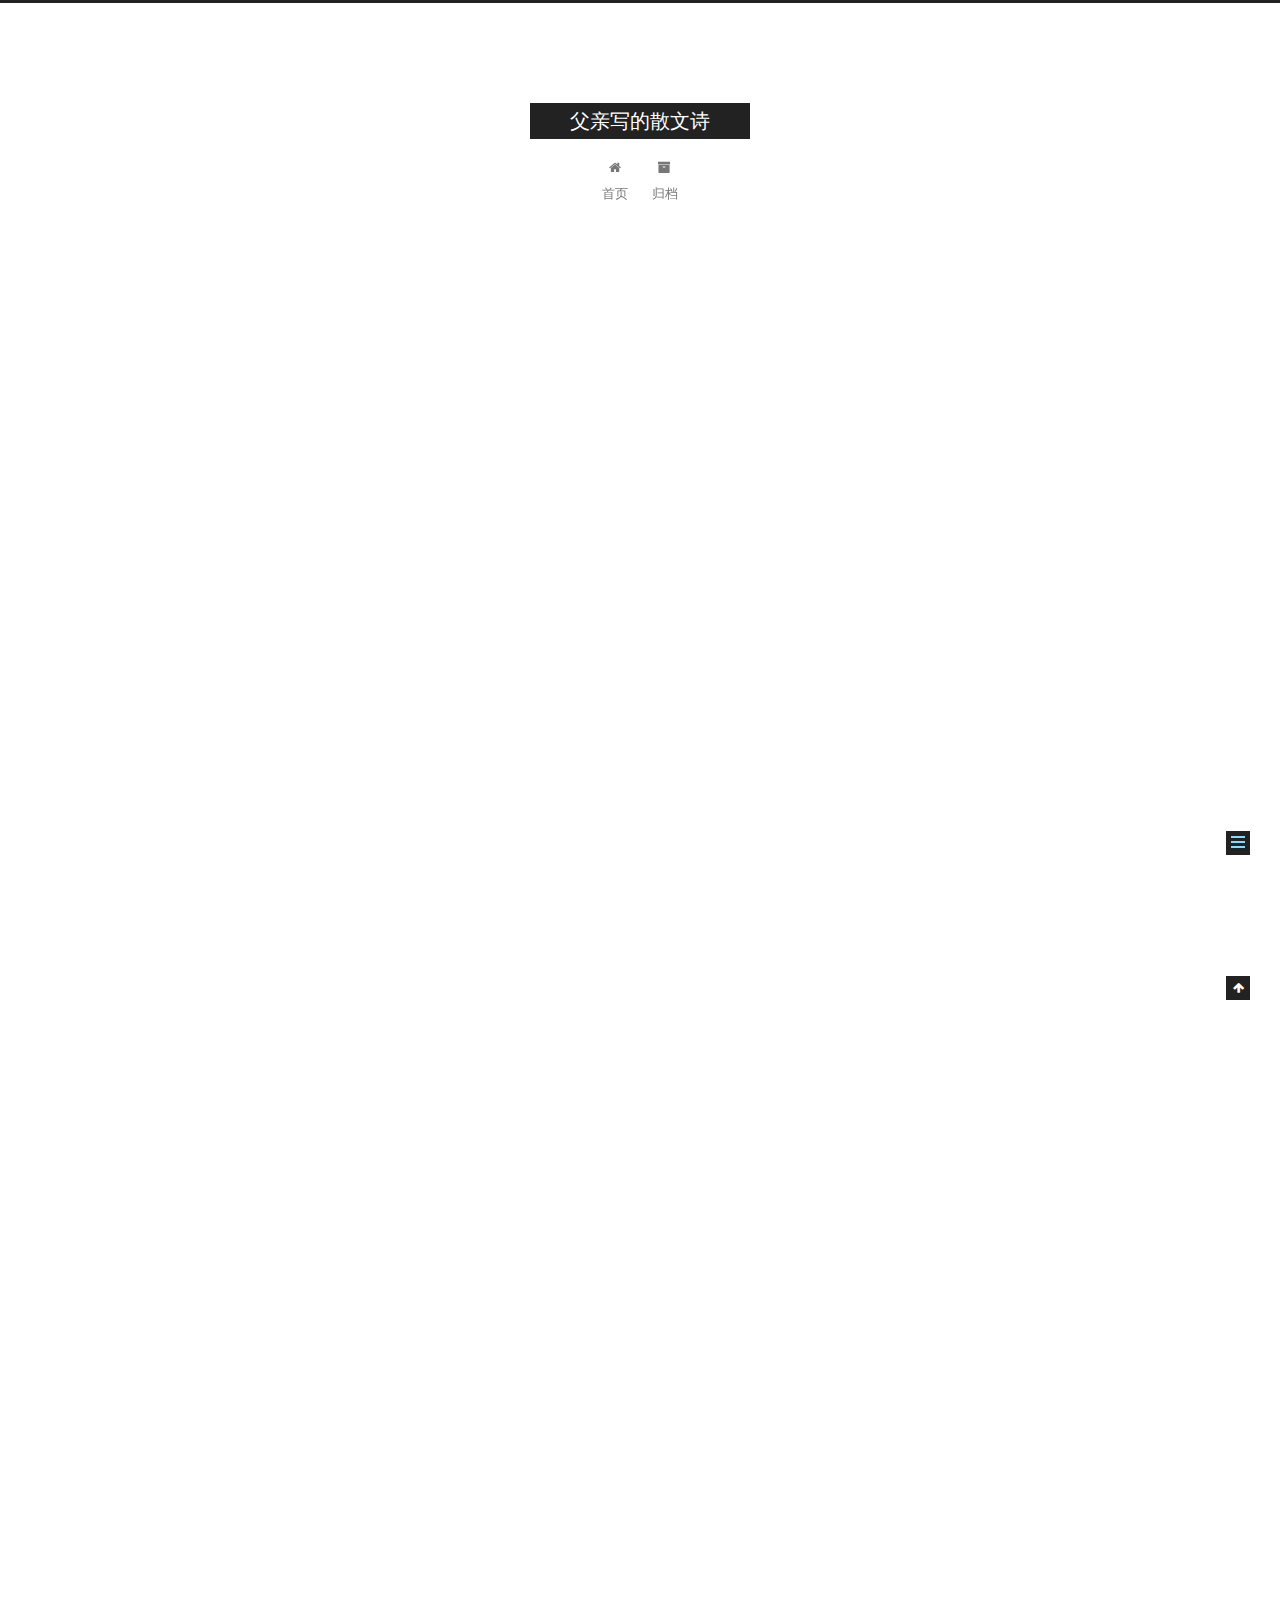
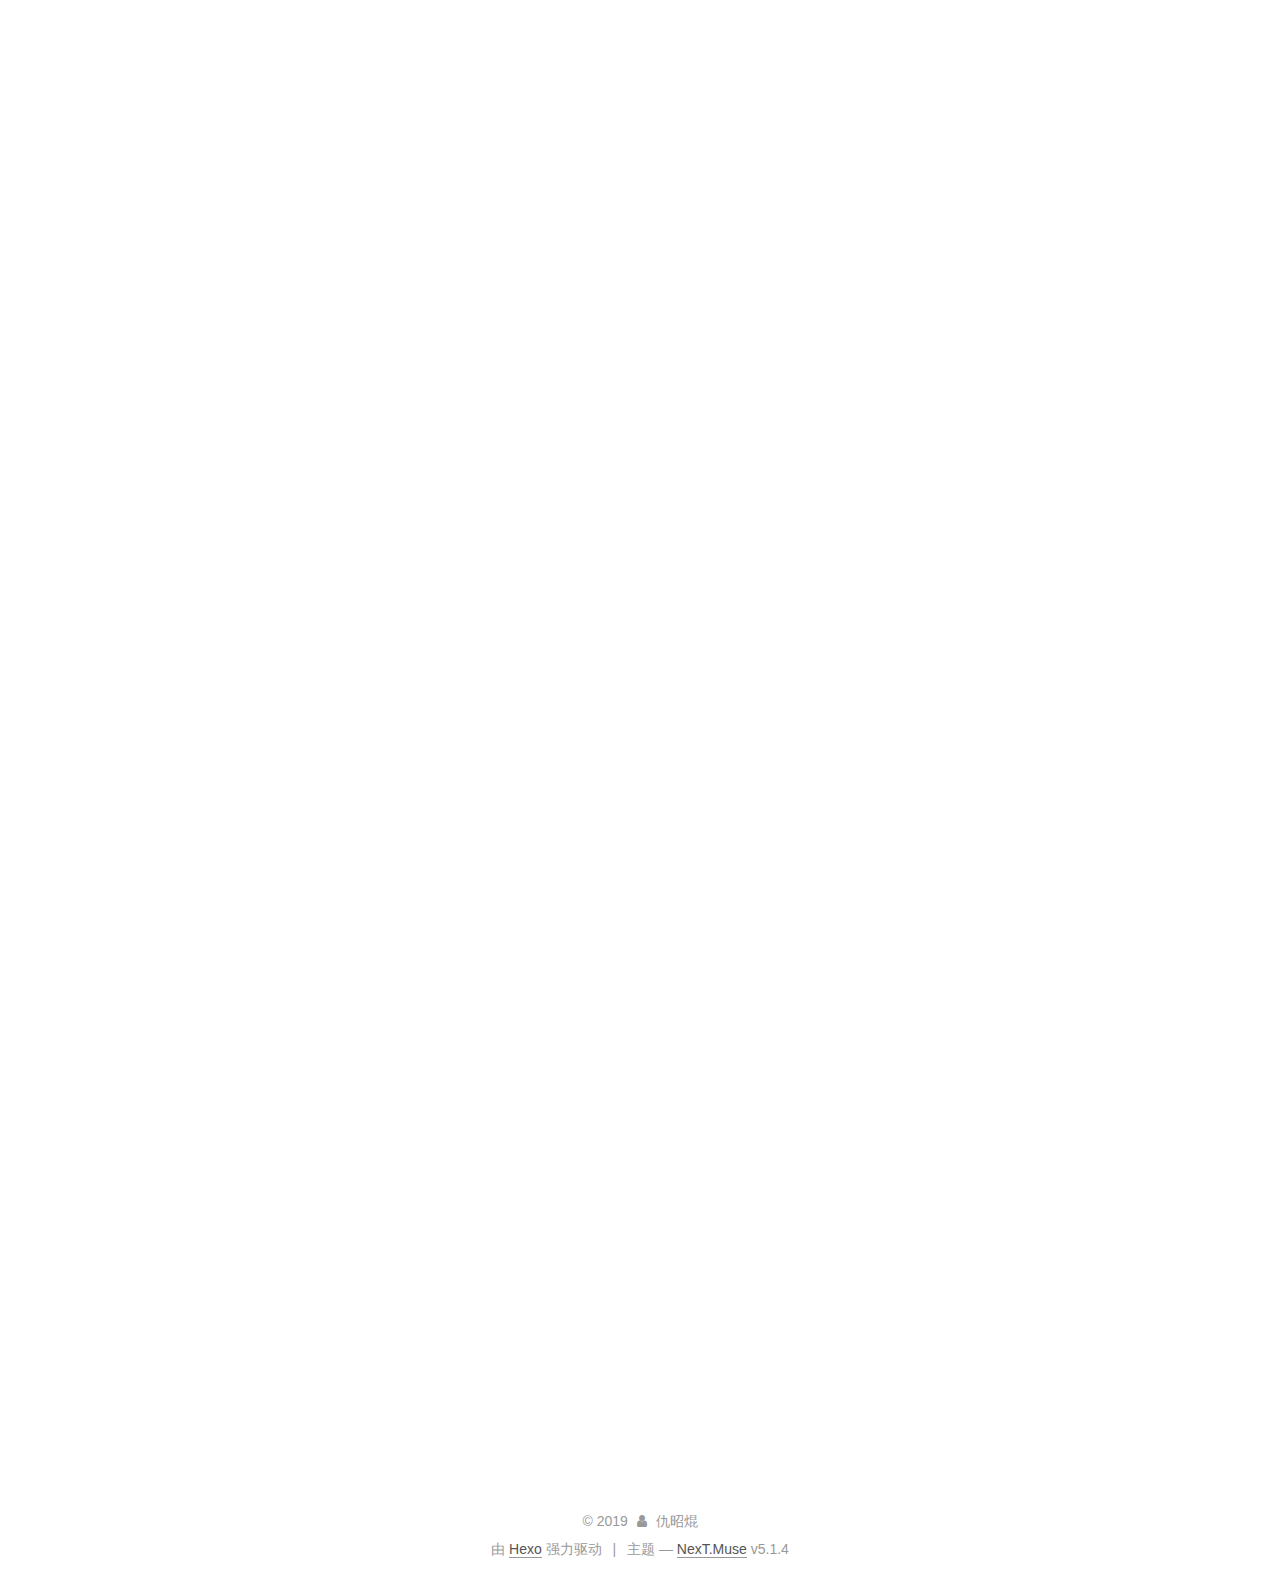
<file: 2019/07/14/maven笔记/index.html>
<!DOCTYPE html>



  


<html class="theme-next muse use-motion" lang="zh-Hans">
<head><meta name="generator" content="Hexo 3.9.0">
  <meta charset="UTF-8">
<meta http-equiv="X-UA-Compatible" content="IE=edge">
<meta name="viewport" content="width=device-width, initial-scale=1, maximum-scale=1">
<meta name="theme-color" content="#222">









<meta http-equiv="Cache-Control" content="no-transform">
<meta http-equiv="Cache-Control" content="no-siteapp">
















  
  
  <link href="/lib/fancybox/source/jquery.fancybox.css?v=2.1.5" rel="stylesheet" type="text/css">







<link href="/lib/font-awesome/css/font-awesome.min.css?v=4.6.2" rel="stylesheet" type="text/css">

<link href="/css/main.css?v=5.1.4" rel="stylesheet" type="text/css">


  <link rel="apple-touch-icon" sizes="180x180" href="/images/apple-touch-icon-next.png?v=5.1.4">


  <link rel="icon" type="image/png" sizes="32x32" href="/images/favicon-32x32-next.png?v=5.1.4">


  <link rel="icon" type="image/png" sizes="16x16" href="/images/favicon-16x16-next.png?v=5.1.4">


  <link rel="mask-icon" href="/images/logo.svg?v=5.1.4" color="#222">





  <meta name="keywords" content="Hexo, NexT">










<meta name="description" content="maven概念maven是基于对象模型，可以通过一小段描述信息来管理项目的构建、报告和文档的软件项目管理工具，提供了仓库的概念，统一管理项目用到的jar包。 maven目录结构12345678src	-main		-java 			-package(自定义的包)	-test		-java			-package(自定义的包)	resources  编译时错误修正Source option 5 is">
<meta property="og:type" content="article">
<meta property="og:title" content="Maven学习笔记">
<meta property="og:url" content="http://yoursite.com/2019/07/14/maven笔记/index.html">
<meta property="og:site_name" content="父亲写的散文诗">
<meta property="og:description" content="maven概念maven是基于对象模型，可以通过一小段描述信息来管理项目的构建、报告和文档的软件项目管理工具，提供了仓库的概念，统一管理项目用到的jar包。 maven目录结构12345678src	-main		-java 			-package(自定义的包)	-test		-java			-package(自定义的包)	resources  编译时错误修正Source option 5 is">
<meta property="og:locale" content="zh-Hans">
<meta property="og:updated_time" content="2019-07-16T02:29:42.630Z">
<meta name="twitter:card" content="summary">
<meta name="twitter:title" content="Maven学习笔记">
<meta name="twitter:description" content="maven概念maven是基于对象模型，可以通过一小段描述信息来管理项目的构建、报告和文档的软件项目管理工具，提供了仓库的概念，统一管理项目用到的jar包。 maven目录结构12345678src	-main		-java 			-package(自定义的包)	-test		-java			-package(自定义的包)	resources  编译时错误修正Source option 5 is">



<script type="text/javascript" id="hexo.configurations">
  var NexT = window.NexT || {};
  var CONFIG = {
    root: '/',
    scheme: 'Muse',
    version: '5.1.4',
    sidebar: {"position":"left","display":"post","offset":12,"b2t":false,"scrollpercent":false,"onmobile":false},
    fancybox: true,
    tabs: true,
    motion: {"enable":true,"async":false,"transition":{"post_block":"fadeIn","post_header":"slideDownIn","post_body":"slideDownIn","coll_header":"slideLeftIn","sidebar":"slideUpIn"}},
    duoshuo: {
      userId: '0',
      author: '博主'
    },
    algolia: {
      applicationID: '',
      apiKey: '',
      indexName: '',
      hits: {"per_page":10},
      labels: {"input_placeholder":"Search for Posts","hits_empty":"We didn't find any results for the search: ${query}","hits_stats":"${hits} results found in ${time} ms"}
    }
  };
</script>



  <link rel="canonical" href="http://yoursite.com/2019/07/14/maven笔记/">





  <title>Maven学习笔记 | 父亲写的散文诗</title>
  








</head>

<body itemscope itemtype="http://schema.org/WebPage" lang="zh-Hans">

  
  
    
  

  <div class="container sidebar-position-left page-post-detail">
    <div class="headband"></div>

    <header id="header" class="header" itemscope itemtype="http://schema.org/WPHeader">
      <div class="header-inner"><div class="site-brand-wrapper">
  <div class="site-meta ">
    

    <div class="custom-logo-site-title">
      <a href="/" class="brand" rel="start">
        <span class="logo-line-before"><i></i></span>
        <span class="site-title">父亲写的散文诗</span>
        <span class="logo-line-after"><i></i></span>
      </a>
    </div>
      
        <p class="site-subtitle"></p>
      
  </div>

  <div class="site-nav-toggle">
    <button>
      <span class="btn-bar"></span>
      <span class="btn-bar"></span>
      <span class="btn-bar"></span>
    </button>
  </div>
</div>

<nav class="site-nav">
  

  
    <ul id="menu" class="menu">
      
        
        <li class="menu-item menu-item-home">
          <a href="/" rel="section">
            
              <i class="menu-item-icon fa fa-fw fa-home"></i> <br>
            
            首页
          </a>
        </li>
      
        
        <li class="menu-item menu-item-archives">
          <a href="/archives/" rel="section">
            
              <i class="menu-item-icon fa fa-fw fa-archive"></i> <br>
            
            归档
          </a>
        </li>
      

      
    </ul>
  

  
</nav>



 </div>
    </header>

    <main id="main" class="main">
      <div class="main-inner">
        <div class="content-wrap">
          <div id="content" class="content">
            

  <div id="posts" class="posts-expand">
    

  

  
  
  

  <article class="post post-type-normal" itemscope itemtype="http://schema.org/Article">
  
  
  
  <div class="post-block">
    <link itemprop="mainEntityOfPage" href="http://yoursite.com/2019/07/14/maven笔记/">

    <span hidden itemprop="author" itemscope itemtype="http://schema.org/Person">
      <meta itemprop="name" content="仇昭焜">
      <meta itemprop="description" content>
      <meta itemprop="image" content="/images/avatar.gif">
    </span>

    <span hidden itemprop="publisher" itemscope itemtype="http://schema.org/Organization">
      <meta itemprop="name" content="父亲写的散文诗">
    </span>

    
      <header class="post-header">

        
        
          <h1 class="post-title" itemprop="name headline">Maven学习笔记</h1>
        

        <div class="post-meta">
          <span class="post-time">
            
              <span class="post-meta-item-icon">
                <i class="fa fa-calendar-o"></i>
              </span>
              
                <span class="post-meta-item-text">发表于</span>
              
              <time title="创建于" itemprop="dateCreated datePublished" datetime="2019-07-14T15:24:38+08:00">
                2019-07-14
              </time>
            

            

            
          </span>

          

          
            
          

          
          

          

          

          

        </div>
      </header>
    

    
    
    
    <div class="post-body" itemprop="articleBody">

      
      

      
        <h2 id="maven概念"><a href="#maven概念" class="headerlink" title="maven概念"></a>maven概念</h2><p>maven是基于对象模型，可以通过一小段描述信息来管理项目的构建、报告和文档的软件项目管理工具，提供了仓库的概念，统一管理项目用到的jar包。</p>
<h2 id="maven目录结构"><a href="#maven目录结构" class="headerlink" title="maven目录结构"></a>maven目录结构</h2><figure class="highlight bash"><table><tr><td class="gutter"><pre><span class="line">1</span><br><span class="line">2</span><br><span class="line">3</span><br><span class="line">4</span><br><span class="line">5</span><br><span class="line">6</span><br><span class="line">7</span><br><span class="line">8</span><br></pre></td><td class="code"><pre><span class="line">src</span><br><span class="line">	-main</span><br><span class="line">		-java </span><br><span class="line">			-package(自定义的包)</span><br><span class="line">	-<span class="built_in">test</span></span><br><span class="line">		-java</span><br><span class="line">			-package(自定义的包)</span><br><span class="line">	resources</span><br></pre></td></tr></table></figure>

<h2 id="编译时错误修正"><a href="#编译时错误修正" class="headerlink" title="编译时错误修正"></a>编译时错误修正</h2><h3 id="Source-option-5-is-no-longer-supported-Use-7-or-later"><a href="#Source-option-5-is-no-longer-supported-Use-7-or-later" class="headerlink" title="Source option 5 is no longer supported. Use 7 or later."></a>Source option 5 is no longer supported. Use 7 or later.</h3><p>需要设置maven一些属性</p>
<figure class="highlight bash"><table><tr><td class="gutter"><pre><span class="line">1</span><br><span class="line">2</span><br><span class="line">3</span><br><span class="line">4</span><br><span class="line">5</span><br><span class="line">6</span><br><span class="line">7</span><br><span class="line">8</span><br><span class="line">9</span><br><span class="line">10</span><br><span class="line">11</span><br></pre></td><td class="code"><pre><span class="line">&lt;!--Maven 属性--&gt;</span><br><span class="line">    &lt;properties&gt;</span><br><span class="line">        &lt;!--项目的编码格式--&gt;</span><br><span class="line">        &lt;project.build.sourceEncoding&gt;UTF-8&lt;/project.build.sourceEncoding&gt;</span><br><span class="line">        &lt;!-- maven 编译资源 版本 --&gt;</span><br><span class="line">        &lt;maven.compiler.source&gt;1.8&lt;/maven.compiler.source&gt;</span><br><span class="line">        &lt;!-- maven 编译目标版本  --&gt;</span><br><span class="line">        &lt;maven.compiler.target&gt;1.8&lt;/maven.compiler.target&gt;</span><br><span class="line">        &lt;!-- maven 编译插件版本 --&gt;</span><br><span class="line">        &lt;maven.compiler.compilerVersion&gt;1.8&lt;/maven.compiler.compilerVersion&gt;</span><br><span class="line">    &lt;/properties&gt;</span><br></pre></td></tr></table></figure>

<h2 id="常用命令"><a href="#常用命令" class="headerlink" title="常用命令"></a>常用命令</h2><figure class="highlight bash"><table><tr><td class="gutter"><pre><span class="line">1</span><br><span class="line">2</span><br><span class="line">3</span><br><span class="line">4</span><br><span class="line">5</span><br><span class="line">6</span><br><span class="line">7</span><br><span class="line">8</span><br><span class="line">9</span><br></pre></td><td class="code"><pre><span class="line">mvn	-v 查看maven版本</span><br><span class="line">	compile 编译</span><br><span class="line">	<span class="built_in">test</span>	测试</span><br><span class="line">	package	打包（会自动运行compile和<span class="built_in">test</span>）</span><br><span class="line">	</span><br><span class="line">	clean	删除target</span><br><span class="line">	install	安装jar包到本地仓库中</span><br><span class="line">	</span><br><span class="line">	archetype:generate	利用archetype交互式创建项目目录骨架</span><br></pre></td></tr></table></figure>

<h2 id="maven创建目录两种方式"><a href="#maven创建目录两种方式" class="headerlink" title="maven创建目录两种方式"></a>maven创建目录两种方式</h2><figure class="highlight bash"><table><tr><td class="gutter"><pre><span class="line">1</span><br><span class="line">2</span><br><span class="line">3</span><br><span class="line">4</span><br><span class="line">5</span><br></pre></td><td class="code"><pre><span class="line">mvn	archetype:generate	利用archetype交互式创建项目目录骨架</span><br><span class="line">	archetype:generate	-DgroupId=组织名+项目名</span><br><span class="line">						-DartifactId=项目名+模块名</span><br><span class="line">						-Dversion=版本号</span><br><span class="line">						-Dpackage=代码所在包名</span><br></pre></td></tr></table></figure>

<h2 id="仓库"><a href="#仓库" class="headerlink" title="仓库"></a>仓库</h2><p>分为本地仓库和远程仓库</p>
<p>镜像仓库（放置GFW屏蔽）</p>
<p>在maven安装目录下的conf/settings.xml中mirror，id、mirrorOf和name可以按需求填，url填国内镜像仓库地址</p>
<p>例如 <a href="http://maven.net.cn/content/groups/public" target="_blank" rel="noopener">http://maven.net.cn/content/groups/public</a> </p>
<p>修改本地仓库也在上述文件中，localRepository属性</p>
<h2 id="maven生命周期"><a href="#maven生命周期" class="headerlink" title="maven生命周期"></a>maven生命周期</h2><h3 id="clean-清理项目"><a href="#clean-清理项目" class="headerlink" title="clean    清理项目"></a>clean    清理项目</h3><p>pre-clean    执行清理前的工作</p>
<p>clean        清理上一次构建生成的所有文件</p>
<p>post-clean    执行清理后的文件</p>
<h3 id="default-构建项目（最核心）"><a href="#default-构建项目（最核心）" class="headerlink" title="default    构建项目（最核心）"></a>default    构建项目（最核心）</h3><p>常用：compile test package install</p>
<h3 id="site-生成项目站点"><a href="#site-生成项目站点" class="headerlink" title="site    生成项目站点"></a>site    生成项目站点</h3><p>pre-site    在生成项目站点前要完成的工作</p>
<p>site        生成项目的站点文档</p>
<p>post-site    在生成项目站点后要完成的工作</p>
<p>site-deploy    发布生成的站点到服务器上</p>
<h2 id="maven依赖冲突原则"><a href="#maven依赖冲突原则" class="headerlink" title="maven依赖冲突原则"></a>maven依赖冲突原则</h2><h3 id="1-短路优先"><a href="#1-短路优先" class="headerlink" title="1.短路优先"></a>1.短路优先</h3><p><strong>A-&gt;B-&gt;C-&gt;X(jar)</strong></p>
<p><strong>A-&gt;D-&gt;X(jar)</strong></p>
<p><code>选择第二种</code></p>
<h3 id="2-路径长度相同先声明优先"><a href="#2-路径长度相同先声明优先" class="headerlink" title="2.路径长度相同先声明优先"></a>2.路径长度相同先声明优先</h3>
      
    </div>
    
    
    

    

    

    

    <footer class="post-footer">
      

      
      
      

      
        <div class="post-nav">
          <div class="post-nav-next post-nav-item">
            
              <a href="/2019/07/13/hello-world/" rel="next" title="Ubuntu下设置MySql字符集为utf8">
                <i class="fa fa-chevron-left"></i> Ubuntu下设置MySql字符集为utf8
              </a>
            
          </div>

          <span class="post-nav-divider"></span>

          <div class="post-nav-prev post-nav-item">
            
              <a href="/2019/07/15/秒杀平台项目记录/" rel="prev" title="秒杀平台项目记录">
                秒杀平台项目记录 <i class="fa fa-chevron-right"></i>
              </a>
            
          </div>
        </div>
      

      
      
    </footer>
  </div>
  
  
  
  </article>



    <div class="post-spread">
      
    </div>
  </div>


          </div>
          


          

  



        </div>
        
          
  
  <div class="sidebar-toggle">
    <div class="sidebar-toggle-line-wrap">
      <span class="sidebar-toggle-line sidebar-toggle-line-first"></span>
      <span class="sidebar-toggle-line sidebar-toggle-line-middle"></span>
      <span class="sidebar-toggle-line sidebar-toggle-line-last"></span>
    </div>
  </div>

  <aside id="sidebar" class="sidebar">
    
    <div class="sidebar-inner">

      

      
        <ul class="sidebar-nav motion-element">
          <li class="sidebar-nav-toc sidebar-nav-active" data-target="post-toc-wrap">
            文章目录
          </li>
          <li class="sidebar-nav-overview" data-target="site-overview-wrap">
            站点概览
          </li>
        </ul>
      

      <section class="site-overview-wrap sidebar-panel">
        <div class="site-overview">
          <div class="site-author motion-element" itemprop="author" itemscope itemtype="http://schema.org/Person">
            
              <p class="site-author-name" itemprop="name">仇昭焜</p>
              <p class="site-description motion-element" itemprop="description"></p>
          </div>

          <nav class="site-state motion-element">

            
              <div class="site-state-item site-state-posts">
              
                <a href="/archives/">
              
                  <span class="site-state-item-count">3</span>
                  <span class="site-state-item-name">日志</span>
                </a>
              </div>
            

            

            

          </nav>

          

          

          
          

          
          

          

        </div>
      </section>

      
      <!--noindex-->
        <section class="post-toc-wrap motion-element sidebar-panel sidebar-panel-active">
          <div class="post-toc">

            
              
            

            
              <div class="post-toc-content"><ol class="nav"><li class="nav-item nav-level-2"><a class="nav-link" href="#maven概念"><span class="nav-number">1.</span> <span class="nav-text">maven概念</span></a></li><li class="nav-item nav-level-2"><a class="nav-link" href="#maven目录结构"><span class="nav-number">2.</span> <span class="nav-text">maven目录结构</span></a></li><li class="nav-item nav-level-2"><a class="nav-link" href="#编译时错误修正"><span class="nav-number">3.</span> <span class="nav-text">编译时错误修正</span></a><ol class="nav-child"><li class="nav-item nav-level-3"><a class="nav-link" href="#Source-option-5-is-no-longer-supported-Use-7-or-later"><span class="nav-number">3.1.</span> <span class="nav-text">Source option 5 is no longer supported. Use 7 or later.</span></a></li></ol></li><li class="nav-item nav-level-2"><a class="nav-link" href="#常用命令"><span class="nav-number">4.</span> <span class="nav-text">常用命令</span></a></li><li class="nav-item nav-level-2"><a class="nav-link" href="#maven创建目录两种方式"><span class="nav-number">5.</span> <span class="nav-text">maven创建目录两种方式</span></a></li><li class="nav-item nav-level-2"><a class="nav-link" href="#仓库"><span class="nav-number">6.</span> <span class="nav-text">仓库</span></a></li><li class="nav-item nav-level-2"><a class="nav-link" href="#maven生命周期"><span class="nav-number">7.</span> <span class="nav-text">maven生命周期</span></a><ol class="nav-child"><li class="nav-item nav-level-3"><a class="nav-link" href="#clean-清理项目"><span class="nav-number">7.1.</span> <span class="nav-text">clean    清理项目</span></a></li><li class="nav-item nav-level-3"><a class="nav-link" href="#default-构建项目（最核心）"><span class="nav-number">7.2.</span> <span class="nav-text">default    构建项目（最核心）</span></a></li><li class="nav-item nav-level-3"><a class="nav-link" href="#site-生成项目站点"><span class="nav-number">7.3.</span> <span class="nav-text">site    生成项目站点</span></a></li></ol></li><li class="nav-item nav-level-2"><a class="nav-link" href="#maven依赖冲突原则"><span class="nav-number">8.</span> <span class="nav-text">maven依赖冲突原则</span></a><ol class="nav-child"><li class="nav-item nav-level-3"><a class="nav-link" href="#1-短路优先"><span class="nav-number">8.1.</span> <span class="nav-text">1.短路优先</span></a></li><li class="nav-item nav-level-3"><a class="nav-link" href="#2-路径长度相同先声明优先"><span class="nav-number">8.2.</span> <span class="nav-text">2.路径长度相同先声明优先</span></a></li></ol></li></ol></div>
            

          </div>
        </section>
      <!--/noindex-->
      

      

    </div>
  </aside>


        
      </div>
    </main>

    <footer id="footer" class="footer">
      <div class="footer-inner">
        <div class="copyright">&copy; <span itemprop="copyrightYear">2019</span>
  <span class="with-love">
    <i class="fa fa-user"></i>
  </span>
  <span class="author" itemprop="copyrightHolder">仇昭焜</span>

  
</div>


  <div class="powered-by">由 <a class="theme-link" target="_blank" href="https://hexo.io">Hexo</a> 强力驱动</div>



  <span class="post-meta-divider">|</span>



  <div class="theme-info">主题 &mdash; <a class="theme-link" target="_blank" href="https://github.com/iissnan/hexo-theme-next">NexT.Muse</a> v5.1.4</div>




        







        
      </div>
    </footer>

    
      <div class="back-to-top">
        <i class="fa fa-arrow-up"></i>
        
      </div>
    

    

  </div>

  

<script type="text/javascript">
  if (Object.prototype.toString.call(window.Promise) !== '[object Function]') {
    window.Promise = null;
  }
</script>









  












  
  
    <script type="text/javascript" src="/lib/jquery/index.js?v=2.1.3"></script>
  

  
  
    <script type="text/javascript" src="/lib/fastclick/lib/fastclick.min.js?v=1.0.6"></script>
  

  
  
    <script type="text/javascript" src="/lib/jquery_lazyload/jquery.lazyload.js?v=1.9.7"></script>
  

  
  
    <script type="text/javascript" src="/lib/velocity/velocity.min.js?v=1.2.1"></script>
  

  
  
    <script type="text/javascript" src="/lib/velocity/velocity.ui.min.js?v=1.2.1"></script>
  

  
  
    <script type="text/javascript" src="/lib/fancybox/source/jquery.fancybox.pack.js?v=2.1.5"></script>
  


  


  <script type="text/javascript" src="/js/src/utils.js?v=5.1.4"></script>

  <script type="text/javascript" src="/js/src/motion.js?v=5.1.4"></script>



  
  

  
  <script type="text/javascript" src="/js/src/scrollspy.js?v=5.1.4"></script>
<script type="text/javascript" src="/js/src/post-details.js?v=5.1.4"></script>



  


  <script type="text/javascript" src="/js/src/bootstrap.js?v=5.1.4"></script>



  


  




	





  





  












  





  

  

  

  
  

  

  

  

</body>
</html>
</file>
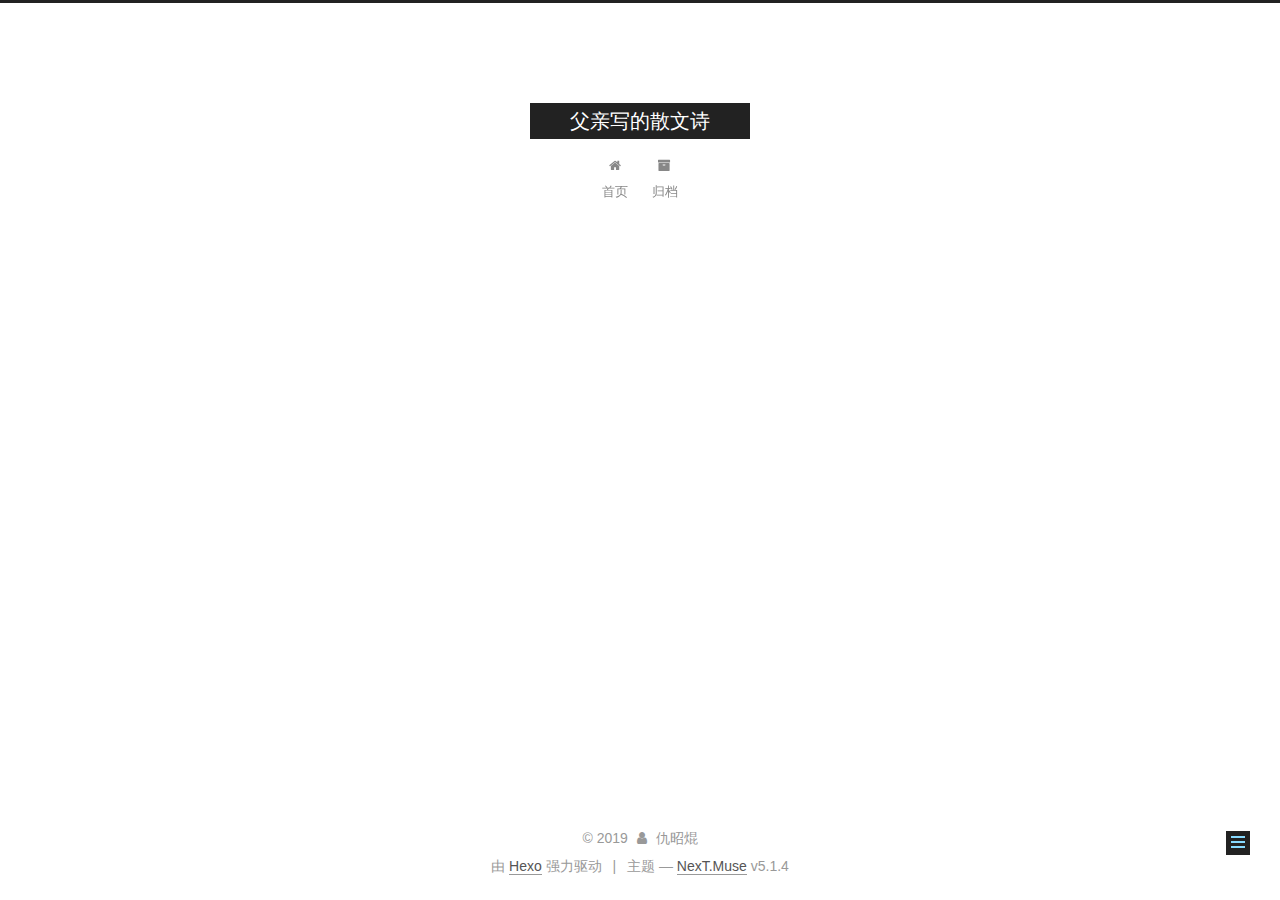
<file: 2019/07/15/秒杀平台项目记录/index.html>
<!DOCTYPE html>



  


<html class="theme-next muse use-motion" lang="zh-Hans">
<head><meta name="generator" content="Hexo 3.9.0">
  <meta charset="UTF-8">
<meta http-equiv="X-UA-Compatible" content="IE=edge">
<meta name="viewport" content="width=device-width, initial-scale=1, maximum-scale=1">
<meta name="theme-color" content="#222">









<meta http-equiv="Cache-Control" content="no-transform">
<meta http-equiv="Cache-Control" content="no-siteapp">
















  
  
  <link href="/lib/fancybox/source/jquery.fancybox.css?v=2.1.5" rel="stylesheet" type="text/css">







<link href="/lib/font-awesome/css/font-awesome.min.css?v=4.6.2" rel="stylesheet" type="text/css">

<link href="/css/main.css?v=5.1.4" rel="stylesheet" type="text/css">


  <link rel="apple-touch-icon" sizes="180x180" href="/images/apple-touch-icon-next.png?v=5.1.4">


  <link rel="icon" type="image/png" sizes="32x32" href="/images/favicon-32x32-next.png?v=5.1.4">


  <link rel="icon" type="image/png" sizes="16x16" href="/images/favicon-16x16-next.png?v=5.1.4">


  <link rel="mask-icon" href="/images/logo.svg?v=5.1.4" color="#222">





  <meta name="keywords" content="Hexo, NexT">










<meta name="description" content="Java日志slf4j，log4j，logback，common-logging  slf4j 是规范/接口 日志实现：log4j，logback，common-logging">
<meta property="og:type" content="article">
<meta property="og:title" content="秒杀平台项目记录">
<meta property="og:url" content="http://yoursite.com/2019/07/15/秒杀平台项目记录/index.html">
<meta property="og:site_name" content="父亲写的散文诗">
<meta property="og:description" content="Java日志slf4j，log4j，logback，common-logging  slf4j 是规范/接口 日志实现：log4j，logback，common-logging">
<meta property="og:locale" content="zh-Hans">
<meta property="og:updated_time" content="2019-07-16T02:29:46.847Z">
<meta name="twitter:card" content="summary">
<meta name="twitter:title" content="秒杀平台项目记录">
<meta name="twitter:description" content="Java日志slf4j，log4j，logback，common-logging  slf4j 是规范/接口 日志实现：log4j，logback，common-logging">



<script type="text/javascript" id="hexo.configurations">
  var NexT = window.NexT || {};
  var CONFIG = {
    root: '/',
    scheme: 'Muse',
    version: '5.1.4',
    sidebar: {"position":"left","display":"post","offset":12,"b2t":false,"scrollpercent":false,"onmobile":false},
    fancybox: true,
    tabs: true,
    motion: {"enable":true,"async":false,"transition":{"post_block":"fadeIn","post_header":"slideDownIn","post_body":"slideDownIn","coll_header":"slideLeftIn","sidebar":"slideUpIn"}},
    duoshuo: {
      userId: '0',
      author: '博主'
    },
    algolia: {
      applicationID: '',
      apiKey: '',
      indexName: '',
      hits: {"per_page":10},
      labels: {"input_placeholder":"Search for Posts","hits_empty":"We didn't find any results for the search: ${query}","hits_stats":"${hits} results found in ${time} ms"}
    }
  };
</script>



  <link rel="canonical" href="http://yoursite.com/2019/07/15/秒杀平台项目记录/">





  <title>秒杀平台项目记录 | 父亲写的散文诗</title>
  








</head>

<body itemscope itemtype="http://schema.org/WebPage" lang="zh-Hans">

  
  
    
  

  <div class="container sidebar-position-left page-post-detail">
    <div class="headband"></div>

    <header id="header" class="header" itemscope itemtype="http://schema.org/WPHeader">
      <div class="header-inner"><div class="site-brand-wrapper">
  <div class="site-meta ">
    

    <div class="custom-logo-site-title">
      <a href="/" class="brand" rel="start">
        <span class="logo-line-before"><i></i></span>
        <span class="site-title">父亲写的散文诗</span>
        <span class="logo-line-after"><i></i></span>
      </a>
    </div>
      
        <p class="site-subtitle"></p>
      
  </div>

  <div class="site-nav-toggle">
    <button>
      <span class="btn-bar"></span>
      <span class="btn-bar"></span>
      <span class="btn-bar"></span>
    </button>
  </div>
</div>

<nav class="site-nav">
  

  
    <ul id="menu" class="menu">
      
        
        <li class="menu-item menu-item-home">
          <a href="/" rel="section">
            
              <i class="menu-item-icon fa fa-fw fa-home"></i> <br>
            
            首页
          </a>
        </li>
      
        
        <li class="menu-item menu-item-archives">
          <a href="/archives/" rel="section">
            
              <i class="menu-item-icon fa fa-fw fa-archive"></i> <br>
            
            归档
          </a>
        </li>
      

      
    </ul>
  

  
</nav>



 </div>
    </header>

    <main id="main" class="main">
      <div class="main-inner">
        <div class="content-wrap">
          <div id="content" class="content">
            

  <div id="posts" class="posts-expand">
    

  

  
  
  

  <article class="post post-type-normal" itemscope itemtype="http://schema.org/Article">
  
  
  
  <div class="post-block">
    <link itemprop="mainEntityOfPage" href="http://yoursite.com/2019/07/15/秒杀平台项目记录/">

    <span hidden itemprop="author" itemscope itemtype="http://schema.org/Person">
      <meta itemprop="name" content="仇昭焜">
      <meta itemprop="description" content>
      <meta itemprop="image" content="/images/avatar.gif">
    </span>

    <span hidden itemprop="publisher" itemscope itemtype="http://schema.org/Organization">
      <meta itemprop="name" content="父亲写的散文诗">
    </span>

    
      <header class="post-header">

        
        
          <h1 class="post-title" itemprop="name headline">秒杀平台项目记录</h1>
        

        <div class="post-meta">
          <span class="post-time">
            
              <span class="post-meta-item-icon">
                <i class="fa fa-calendar-o"></i>
              </span>
              
                <span class="post-meta-item-text">发表于</span>
              
              <time title="创建于" itemprop="dateCreated datePublished" datetime="2019-07-15T18:01:39+08:00">
                2019-07-15
              </time>
            

            

            
          </span>

          

          
            
          

          
          

          

          

          

        </div>
      </header>
    

    
    
    
    <div class="post-body" itemprop="articleBody">

      
      

      
        <h2 id="Java日志"><a href="#Java日志" class="headerlink" title="Java日志"></a>Java日志</h2><p>slf4j，log4j，logback，common-logging </p>
<p><strong>slf4j 是规范/接口</strong></p>
<p><strong>日志实现</strong>：log4j，logback，common-logging </p>

      
    </div>
    
    
    

    

    

    

    <footer class="post-footer">
      

      
      
      

      
        <div class="post-nav">
          <div class="post-nav-next post-nav-item">
            
              <a href="/2019/07/14/maven笔记/" rel="next" title="Maven学习笔记">
                <i class="fa fa-chevron-left"></i> Maven学习笔记
              </a>
            
          </div>

          <span class="post-nav-divider"></span>

          <div class="post-nav-prev post-nav-item">
            
          </div>
        </div>
      

      
      
    </footer>
  </div>
  
  
  
  </article>



    <div class="post-spread">
      
    </div>
  </div>


          </div>
          


          

  



        </div>
        
          
  
  <div class="sidebar-toggle">
    <div class="sidebar-toggle-line-wrap">
      <span class="sidebar-toggle-line sidebar-toggle-line-first"></span>
      <span class="sidebar-toggle-line sidebar-toggle-line-middle"></span>
      <span class="sidebar-toggle-line sidebar-toggle-line-last"></span>
    </div>
  </div>

  <aside id="sidebar" class="sidebar">
    
    <div class="sidebar-inner">

      

      
        <ul class="sidebar-nav motion-element">
          <li class="sidebar-nav-toc sidebar-nav-active" data-target="post-toc-wrap">
            文章目录
          </li>
          <li class="sidebar-nav-overview" data-target="site-overview-wrap">
            站点概览
          </li>
        </ul>
      

      <section class="site-overview-wrap sidebar-panel">
        <div class="site-overview">
          <div class="site-author motion-element" itemprop="author" itemscope itemtype="http://schema.org/Person">
            
              <p class="site-author-name" itemprop="name">仇昭焜</p>
              <p class="site-description motion-element" itemprop="description"></p>
          </div>

          <nav class="site-state motion-element">

            
              <div class="site-state-item site-state-posts">
              
                <a href="/archives/">
              
                  <span class="site-state-item-count">3</span>
                  <span class="site-state-item-name">日志</span>
                </a>
              </div>
            

            

            

          </nav>

          

          

          
          

          
          

          

        </div>
      </section>

      
      <!--noindex-->
        <section class="post-toc-wrap motion-element sidebar-panel sidebar-panel-active">
          <div class="post-toc">

            
              
            

            
              <div class="post-toc-content"><ol class="nav"><li class="nav-item nav-level-2"><a class="nav-link" href="#Java日志"><span class="nav-number">1.</span> <span class="nav-text">Java日志</span></a></li></ol></div>
            

          </div>
        </section>
      <!--/noindex-->
      

      

    </div>
  </aside>


        
      </div>
    </main>

    <footer id="footer" class="footer">
      <div class="footer-inner">
        <div class="copyright">&copy; <span itemprop="copyrightYear">2019</span>
  <span class="with-love">
    <i class="fa fa-user"></i>
  </span>
  <span class="author" itemprop="copyrightHolder">仇昭焜</span>

  
</div>


  <div class="powered-by">由 <a class="theme-link" target="_blank" href="https://hexo.io">Hexo</a> 强力驱动</div>



  <span class="post-meta-divider">|</span>



  <div class="theme-info">主题 &mdash; <a class="theme-link" target="_blank" href="https://github.com/iissnan/hexo-theme-next">NexT.Muse</a> v5.1.4</div>




        







        
      </div>
    </footer>

    
      <div class="back-to-top">
        <i class="fa fa-arrow-up"></i>
        
      </div>
    

    

  </div>

  

<script type="text/javascript">
  if (Object.prototype.toString.call(window.Promise) !== '[object Function]') {
    window.Promise = null;
  }
</script>









  












  
  
    <script type="text/javascript" src="/lib/jquery/index.js?v=2.1.3"></script>
  

  
  
    <script type="text/javascript" src="/lib/fastclick/lib/fastclick.min.js?v=1.0.6"></script>
  

  
  
    <script type="text/javascript" src="/lib/jquery_lazyload/jquery.lazyload.js?v=1.9.7"></script>
  

  
  
    <script type="text/javascript" src="/lib/velocity/velocity.min.js?v=1.2.1"></script>
  

  
  
    <script type="text/javascript" src="/lib/velocity/velocity.ui.min.js?v=1.2.1"></script>
  

  
  
    <script type="text/javascript" src="/lib/fancybox/source/jquery.fancybox.pack.js?v=2.1.5"></script>
  


  


  <script type="text/javascript" src="/js/src/utils.js?v=5.1.4"></script>

  <script type="text/javascript" src="/js/src/motion.js?v=5.1.4"></script>



  
  

  
  <script type="text/javascript" src="/js/src/scrollspy.js?v=5.1.4"></script>
<script type="text/javascript" src="/js/src/post-details.js?v=5.1.4"></script>



  


  <script type="text/javascript" src="/js/src/bootstrap.js?v=5.1.4"></script>



  


  




	





  





  












  





  

  

  

  
  

  

  

  

</body>
</html>
</file>
<file: css/main.css>
/* normalize.css v3.0.2 | MIT License | git.io/normalize */
html {
  font-family: sans-serif; /* 1 */
  -ms-text-size-adjust: 100%; /* 2 */
  -webkit-text-size-adjust: 100%; /* 2 */
}
body {
  margin: 0;
}
article,
aside,
details,
figcaption,
figure,
footer,
header,
hgroup,
main,
menu,
nav,
section,
summary {
  display: block;
}
audio,
canvas,
progress,
video {
  display: inline-block; /* 1 */
  vertical-align: baseline; /* 2 */
}
audio:not([controls]) {
  display: none;
  height: 0;
}
[hidden],
template {
  display: none;
}
a {
  background-color: transparent;
}
a:active,
a:hover {
  outline: 0;
}
abbr[title] {
  border-bottom: 1px dotted;
}
b,
strong {
  font-weight: bold;
}
dfn {
  font-style: italic;
}
h1 {
  font-size: 2em;
  margin: 0.67em 0;
}
mark {
  background: #ff0;
  color: #000;
}
small {
  font-size: 80%;
}
sub,
sup {
  font-size: 75%;
  line-height: 0;
  position: relative;
  vertical-align: baseline;
}
sup {
  top: -0.5em;
}
sub {
  bottom: -0.25em;
}
img {
  border: 0;
}
svg:not(:root) {
  overflow: hidden;
}
figure {
  margin: 1em 40px;
}
hr {
  -moz-box-sizing: content-box;
  box-sizing: content-box;
  height: 0;
}
pre {
  overflow: auto;
}
code,
kbd,
pre,
samp {
  font-family: monospace, monospace;
  font-size: 1em;
}
button,
input,
optgroup,
select,
textarea {
  color: inherit; /* 1 */
  font: inherit; /* 2 */
  margin: 0; /* 3 */
}
button {
  overflow: visible;
}
button,
select {
  text-transform: none;
}
button,
html input[type="button"],
input[type="reset"],
input[type="submit"] {
  -webkit-appearance: button; /* 2 */
  cursor: pointer; /* 3 */
}
button[disabled],
html input[disabled] {
  cursor: default;
}
button::-moz-focus-inner,
input::-moz-focus-inner {
  border: 0;
  padding: 0;
}
input {
  line-height: normal;
}
input[type="checkbox"],
input[type="radio"] {
  box-sizing: border-box; /* 1 */
  padding: 0; /* 2 */
}
input[type="number"]::-webkit-inner-spin-button,
input[type="number"]::-webkit-outer-spin-button {
  height: auto;
}
input[type="search"] {
  -webkit-appearance: textfield; /* 1 */
  -moz-box-sizing: content-box;
  -webkit-box-sizing: content-box; /* 2 */
  box-sizing: content-box;
}
input[type="search"]::-webkit-search-cancel-button,
input[type="search"]::-webkit-search-decoration {
  -webkit-appearance: none;
}
fieldset {
  border: 1px solid #c0c0c0;
  margin: 0 2px;
  padding: 0.35em 0.625em 0.75em;
}
legend {
  border: 0; /* 1 */
  padding: 0; /* 2 */
}
textarea {
  overflow: auto;
}
optgroup {
  font-weight: bold;
}
table {
  border-collapse: collapse;
  border-spacing: 0;
}
td,
th {
  padding: 0;
}
::selection {
  background: #262a30;
  color: #fff;
}
body {
  position: relative;
  font-family: 'Lato', "PingFang SC", "Microsoft YaHei", sans-serif;
  font-size: 14px;
  line-height: 2;
  color: #555;
  background: #fff;
}
@media (max-width: 767px) {
  body {
    padding-right: 0 !important;
  }
}
@media (min-width: 768px) and (max-width: 991px) {
  body {
    padding-right: 0 !important;
  }
}
@media (min-width: 1600px) {
  body {
    font-size: 16px;
  }
}
h1,
h2,
h3,
h4,
h5,
h6 {
  margin: 0;
  padding: 0;
  font-weight: bold;
  line-height: 1.5;
  font-family: 'Lato', "PingFang SC", "Microsoft YaHei", sans-serif;
}
h2,
h3,
h4,
h5,
h6 {
  margin: 20px 0 15px;
}
h1 {
  font-size: 22px;
}
@media (max-width: 767px) {
  h1 {
    font-size: 18px;
  }
}
h2 {
  font-size: 20px;
}
@media (max-width: 767px) {
  h2 {
    font-size: 16px;
  }
}
h3 {
  font-size: 18px;
}
@media (max-width: 767px) {
  h3 {
    font-size: 14px;
  }
}
h4 {
  font-size: 16px;
}
@media (max-width: 767px) {
  h4 {
    font-size: 12px;
  }
}
h5 {
  font-size: 14px;
}
@media (max-width: 767px) {
  h5 {
    font-size: 10px;
  }
}
h6 {
  font-size: 12px;
}
@media (max-width: 767px) {
  h6 {
    font-size: 8px;
  }
}
p {
  margin: 0 0 20px 0;
}
a {
  color: #555;
  text-decoration: none;
  outline: none;
  border-bottom: 1px solid #999;
  word-wrap: break-word;
}
a:hover {
  color: #222;
  border-bottom-color: #222;
}
blockquote {
  margin: 0;
  padding: 0;
}
img {
  display: block;
  margin: auto;
  max-width: 100%;
  height: auto;
}
hr {
  margin: 40px 0;
  height: 3px;
  border: none;
  background-color: #ddd;
  background-image: repeating-linear-gradient(-45deg, #fff, #fff 4px, transparent 4px, transparent 8px);
}
blockquote {
  padding: 0 15px;
  color: #666;
  border-left: 4px solid #ddd;
}
blockquote cite::before {
  content: "-";
  padding: 0 5px;
}
dt {
  font-weight: 700;
}
dd {
  margin: 0;
  padding: 0;
}
kbd {
  border: 1px solid #ccc;
  border-radius: 0.2em;
  box-shadow: 0.1em 0.1em 0.2em rgba(0,0,0,0.1);
  background-color: #f9f9f9;
  font-family: inherit;
  background-image: -webkit-linear-gradient(top, #eee, #fff, #eee);
  padding: 0.1em 0.3em;
  white-space: nowrap;
}
.text-left {
  text-align: left;
}
.text-center {
  text-align: center;
}
.text-right {
  text-align: right;
}
.text-justify {
  text-align: justify;
}
.text-nowrap {
  white-space: nowrap;
}
.text-lowercase {
  text-transform: lowercase;
}
.text-uppercase {
  text-transform: uppercase;
}
.text-capitalize {
  text-transform: capitalize;
}
.center-block {
  display: block;
  margin-left: auto;
  margin-right: auto;
}
.clearfix:before,
.clearfix:after {
  content: " ";
  display: table;
}
.clearfix:after {
  clear: both;
}
.pullquote {
  width: 45%;
}
.pullquote.left {
  float: left;
  margin-left: 5px;
  margin-right: 10px;
}
.pullquote.right {
  float: right;
  margin-left: 10px;
  margin-right: 5px;
}
.affix.affix.affix {
  position: fixed;
}
.translation {
  margin-top: -20px;
  font-size: 14px;
  color: #999;
}
.scrollbar-measure {
  width: 100px;
  height: 100px;
  overflow: scroll;
  position: absolute;
  top: -9999px;
}
.use-motion .motion-element {
  opacity: 0;
}
table {
  margin: 20px 0;
  width: 100%;
  border-collapse: collapse;
  border-spacing: 0;
  border: 1px solid #ddd;
  font-size: 14px;
  table-layout: fixed;
  word-wrap: break-all;
}
table>tbody>tr:nth-of-type(odd) {
  background-color: #f9f9f9;
}
table>tbody>tr:hover {
  background-color: #f5f5f5;
}
caption,
th,
td {
  padding: 8px;
  text-align: left;
  vertical-align: middle;
  font-weight: normal;
}
th,
td {
  border-bottom: 3px solid #ddd;
  border-right: 1px solid #eee;
}
th {
  padding-bottom: 10px;
  font-weight: 700;
}
td {
  border-bottom-width: 1px;
}
html,
body {
  height: 100%;
}
.container {
  position: relative;
  min-height: 100%;
}
.header-inner {
  margin: 0 auto;
  padding: 100px 0 70px;
  width: 700px;
}
@media (min-width: 1600px) {
  .container .header-inner {
    width: 900px;
  }
}
.main {
  padding-bottom: 150px;
}
.main-inner {
  margin: 0 auto;
  width: 700px;
}
@media (min-width: 1600px) {
  .container .main-inner {
    width: 900px;
  }
}
.footer {
  position: absolute;
  left: 0;
  bottom: 0;
  width: 100%;
  min-height: 50px;
}
.footer-inner {
  box-sizing: border-box;
  margin: 20px auto;
  width: 700px;
}
@media (min-width: 1600px) {
  .container .footer-inner {
    width: 900px;
  }
}
pre,
.highlight {
  overflow: auto;
  margin: 20px 0;
  padding: 0;
  font-size: 13px;
  color: #4d4d4c;
  background: #f7f7f7;
  line-height: 1.6;
}
pre,
code {
  font-family: consolas, Menlo, "PingFang SC", "Microsoft YaHei", monospace;
}
code {
  padding: 2px 4px;
  word-wrap: break-word;
  color: #555;
  background: #eee;
  border-radius: 3px;
  font-size: 13px;
}
pre {
  padding: 10px;
}
pre code {
  padding: 0;
  color: #4d4d4c;
  background: none;
  text-shadow: none;
}
.highlight {
  border-radius: 1px;
}
.highlight pre {
  border: none;
  margin: 0;
  padding: 10px 0;
}
.highlight table {
  margin: 0;
  width: auto;
  border: none;
}
.highlight td {
  border: none;
  padding: 0;
}
.highlight figcaption {
  font-size: 1em;
  color: #4d4d4c;
  line-height: 1em;
  margin-bottom: 1em;
}
.highlight figcaption:before,
.highlight figcaption:after {
  content: " ";
  display: table;
}
.highlight figcaption:after {
  clear: both;
}
.highlight figcaption a {
  float: right;
  color: #4d4d4c;
}
.highlight figcaption a:hover {
  border-bottom-color: #4d4d4c;
}
.highlight .gutter pre {
  padding-left: 10px;
  padding-right: 10px;
  color: #869194;
  text-align: right;
  background-color: #eff2f3;
}
.highlight .code pre {
  width: 100%;
  padding-left: 10px;
  padding-right: 10px;
  background-color: #f7f7f7;
}
.highlight .line {
  height: 20px;
}
.gutter {
  -webkit-user-select: none;
  -moz-user-select: none;
  -ms-user-select: none;
  user-select: none;
}
.gist table {
  width: auto;
}
.gist table td {
  border: none;
}
pre .deletion {
  background: #fdd;
}
pre .addition {
  background: #dfd;
}
pre .meta {
  color: #8959a8;
}
pre .comment {
  color: #8e908c;
}
pre .variable,
pre .attribute,
pre .tag,
pre .regexp,
pre .ruby .constant,
pre .xml .tag .title,
pre .xml .pi,
pre .xml .doctype,
pre .html .doctype,
pre .css .id,
pre .css .class,
pre .css .pseudo {
  color: #c82829;
}
pre .number,
pre .preprocessor,
pre .built_in,
pre .literal,
pre .params,
pre .constant,
pre .command {
  color: #f5871f;
}
pre .ruby .class .title,
pre .css .rules .attribute,
pre .string,
pre .value,
pre .inheritance,
pre .header,
pre .ruby .symbol,
pre .xml .cdata,
pre .special,
pre .number,
pre .formula {
  color: #718c00;
}
pre .title,
pre .css .hexcolor {
  color: #3e999f;
}
pre .function,
pre .python .decorator,
pre .python .title,
pre .ruby .function .title,
pre .ruby .title .keyword,
pre .perl .sub,
pre .javascript .title,
pre .coffeescript .title {
  color: #4271ae;
}
pre .keyword,
pre .javascript .function {
  color: #8959a8;
}
.full-image.full-image.full-image.full-image {
  border: none;
  max-width: 100%;
  width: auto;
  margin: 20px auto 25px;
}
@media (min-width: 992px) {
  .full-image.full-image.full-image.full-image {
    max-width: none;
    width: 110%;
    margin: 25px -5%;
  }
}
.blockquote-center,
.page-home .post-type-quote blockquote,
.page-post-detail .post-type-quote blockquote {
  position: relative;
  margin: 40px 0;
  padding: 0;
  border-left: none;
  text-align: center;
}
.blockquote-center::before,
.page-home .post-type-quote blockquote::before,
.page-post-detail .post-type-quote blockquote::before,
.blockquote-center::after,
.page-home .post-type-quote blockquote::after,
.page-post-detail .post-type-quote blockquote::after {
  position: absolute;
  content: ' ';
  display: block;
  width: 100%;
  height: 24px;
  opacity: 0.2;
  background-repeat: no-repeat;
  background-position: 0 -6px;
  background-size: 22px 22px;
}
.blockquote-center::before,
.page-home .post-type-quote blockquote::before,
.page-post-detail .post-type-quote blockquote::before {
  top: -20px;
  background-image: url("../images/quote-l.svg");
  border-top: 1px solid #ccc;
}
.blockquote-center::after,
.page-home .post-type-quote blockquote::after,
.page-post-detail .post-type-quote blockquote::after {
  bottom: -20px;
  background-image: url("../images/quote-r.svg");
  border-bottom: 1px solid #ccc;
  background-position: 100% 8px;
}
.blockquote-center p,
.page-home .post-type-quote blockquote p,
.page-post-detail .post-type-quote blockquote p,
.blockquote-center div,
.page-home .post-type-quote blockquote div,
.page-post-detail .post-type-quote blockquote div {
  text-align: center;
}
.post .post-body .group-picture img {
  box-sizing: border-box;
  padding: 0 3px;
  border: none;
}
.post .group-picture-row {
  overflow: hidden;
  margin-top: 6px;
}
.post .group-picture-row:first-child {
  margin-top: 0;
}
.post .group-picture-column {
  float: left;
}
.page-post-detail .post-body .group-picture-column {
  float: none;
  margin-top: 10px;
  width: auto !important;
}
.page-post-detail .post-body .group-picture-column img {
  margin: 0 auto;
}
.page-archive .group-picture-container {
  overflow: hidden;
}
.page-archive .group-picture-row {
  float: left;
}
.page-archive .group-picture-row:first-child {
  margin-top: 6px;
}
.page-archive .group-picture-column {
  max-width: 150px;
  max-height: 150px;
}
.post-body .note {
  position: relative;
  padding: 15px;
  margin-bottom: 20px;
  border: 1px solid #eee;
  border-left-width: 5px;
  border-radius: 3px;
}
.post-body .note h2,
.post-body .note h3,
.post-body .note h4,
.post-body .note h5,
.post-body .note h6 {
  margin-top: 0;
  margin-bottom: 0;
  border-bottom: initial;
  padding-top: 0 !important;
}
.post-body .note p:first-child,
.post-body .note ul:first-child,
.post-body .note ol:first-child,
.post-body .note table:first-child,
.post-body .note pre:first-child,
.post-body .note blockquote:first-child {
  margin-top: 0;
}
.post-body .note p:last-child,
.post-body .note ul:last-child,
.post-body .note ol:last-child,
.post-body .note table:last-child,
.post-body .note pre:last-child,
.post-body .note blockquote:last-child {
  margin-bottom: 0;
}
.post-body .note.default {
  border-left-color: #777;
}
.post-body .note.default h2,
.post-body .note.default h3,
.post-body .note.default h4,
.post-body .note.default h5,
.post-body .note.default h6 {
  color: #777;
}
.post-body .note.primary {
  border-left-color: #6f42c1;
}
.post-body .note.primary h2,
.post-body .note.primary h3,
.post-body .note.primary h4,
.post-body .note.primary h5,
.post-body .note.primary h6 {
  color: #6f42c1;
}
.post-body .note.info {
  border-left-color: #428bca;
}
.post-body .note.info h2,
.post-body .note.info h3,
.post-body .note.info h4,
.post-body .note.info h5,
.post-body .note.info h6 {
  color: #428bca;
}
.post-body .note.success {
  border-left-color: #5cb85c;
}
.post-body .note.success h2,
.post-body .note.success h3,
.post-body .note.success h4,
.post-body .note.success h5,
.post-body .note.success h6 {
  color: #5cb85c;
}
.post-body .note.warning {
  border-left-color: #f0ad4e;
}
.post-body .note.warning h2,
.post-body .note.warning h3,
.post-body .note.warning h4,
.post-body .note.warning h5,
.post-body .note.warning h6 {
  color: #f0ad4e;
}
.post-body .note.danger {
  border-left-color: #d9534f;
}
.post-body .note.danger h2,
.post-body .note.danger h3,
.post-body .note.danger h4,
.post-body .note.danger h5,
.post-body .note.danger h6 {
  color: #d9534f;
}
.post-body .label {
  display: inline;
  padding: 0 2px;
  white-space: nowrap;
}
.post-body .label.default {
  background-color: #f0f0f0;
}
.post-body .label.primary {
  background-color: #efe6f7;
}
.post-body .label.info {
  background-color: #e5f2f8;
}
.post-body .label.success {
  background-color: #e7f4e9;
}
.post-body .label.warning {
  background-color: #fcf6e1;
}
.post-body .label.danger {
  background-color: #fae8eb;
}
.post-body .tabs {
  position: relative;
  display: block;
  margin-bottom: 20px;
  padding-top: 10px;
}
.post-body .tabs ul.nav-tabs {
  margin: 0;
  padding: 0;
  display: flex;
  margin-bottom: -1px;
}
@media (max-width: 413px) {
  .post-body .tabs ul.nav-tabs {
    display: block;
    margin-bottom: 5px;
  }
}
.post-body .tabs ul.nav-tabs li.tab {
  list-style-type: none !important;
  margin: 0 0.25em 0 0;
  border-top: 3px solid transparent;
  border-left: 1px solid transparent;
  border-right: 1px solid transparent;
}
@media (max-width: 413px) {
  .post-body .tabs ul.nav-tabs li.tab {
    margin: initial;
    border-top: 1px solid transparent;
    border-left: 3px solid transparent;
    border-right: 1px solid transparent;
    border-bottom: 1px solid transparent;
  }
}
.post-body .tabs ul.nav-tabs li.tab a {
  outline: 0;
  border-bottom: initial;
  display: block;
  line-height: 1.8em;
  padding: 0.25em 0.75em;
  transition-duration: 0.2s;
  transition-timing-function: ease-out;
  transition-delay: 0s;
}
.post-body .tabs ul.nav-tabs li.tab a i {
  width: 1.285714285714286em;
}
.post-body .tabs ul.nav-tabs li.tab.active {
  border-top: 3px solid #fc6423;
  border-left: 1px solid #ddd;
  border-right: 1px solid #ddd;
  background-color: #fff;
}
@media (max-width: 413px) {
  .post-body .tabs ul.nav-tabs li.tab.active {
    border-top: 1px solid #ddd;
    border-left: 3px solid #fc6423;
    border-right: 1px solid #ddd;
    border-bottom: 1px solid #ddd;
  }
}
.post-body .tabs ul.nav-tabs li.tab.active a {
  cursor: default;
  color: #555;
}
.post-body .tabs .tab-content {
  background-color: #fff;
}
.post-body .tabs .tab-content .tab-pane {
  border: 1px solid #ddd;
  padding: 20px 20px 0 20px;
}
.post-body .tabs .tab-content .tab-pane:not(.active) {
  display: none !important;
}
.post-body .tabs .tab-content .tab-pane.active {
  display: block !important;
}
.btn {
  display: inline-block;
  padding: 0 20px;
  font-size: 14px;
  color: #fff;
  background: #222;
  border: 2px solid #222;
  text-decoration: none;
  border-radius: 0;
  transition-property: background-color;
  transition-duration: 0.2s;
  transition-timing-function: ease-in-out;
  transition-delay: 0s;
  line-height: 2;
}
.btn:hover {
  border-color: #222;
  color: #222;
  background: #fff;
}
.btn +.btn {
  margin: 0 0 8px 8px;
}
.btn .fa-fw {
  width: 1.285714285714286em;
  text-align: left;
}
.btn-bar {
  display: block;
  width: 22px;
  height: 2px;
  background: #555;
  border-radius: 1px;
}
.btn-bar+.btn-bar {
  margin-top: 4px;
}
.pagination {
  margin: 120px 0 40px;
  text-align: center;
  border-top: 1px solid #eee;
}
.page-number-basic,
.pagination .prev,
.pagination .next,
.pagination .page-number,
.pagination .space {
  display: inline-block;
  position: relative;
  top: -1px;
  margin: 0 10px;
  padding: 0 11px;
}
@media (max-width: 767px) {
  .page-number-basic,
  .pagination .prev,
  .pagination .next,
  .pagination .page-number,
  .pagination .space {
    margin: 0 5px;
  }
}
.pagination .prev,
.pagination .next,
.pagination .page-number {
  border-bottom: 0;
  border-top: 1px solid #eee;
  transition-property: border-color;
  transition-duration: 0.2s;
  transition-timing-function: ease-in-out;
  transition-delay: 0s;
}
.pagination .prev:hover,
.pagination .next:hover,
.pagination .page-number:hover {
  border-top-color: #222;
}
.pagination .space {
  padding: 0;
  margin: 0;
}
.pagination .prev {
  margin-left: 0;
}
.pagination .next {
  margin-right: 0;
}
.pagination .page-number.current {
  color: #fff;
  background: #ccc;
  border-top-color: #ccc;
}
@media (max-width: 767px) {
  .pagination {
    border-top: none;
  }
  .pagination .prev,
  .pagination .next,
  .pagination .page-number {
    margin-bottom: 10px;
    border-top: 0;
    border-bottom: 1px solid #eee;
    padding: 0 10px;
  }
  .pagination .prev:hover,
  .pagination .next:hover,
  .pagination .page-number:hover {
    border-bottom-color: #222;
  }
}
.comments {
  margin: 60px 20px 0;
}
.tag-cloud {
  text-align: center;
}
.tag-cloud a {
  display: inline-block;
  margin: 10px;
}
.back-to-top {
  box-sizing: border-box;
  position: fixed;
  bottom: -100px;
  right: 30px;
  z-index: 1050;
  padding: 0 6px;
  width: 24px;
  background: #222;
  font-size: 12px;
  opacity: 1;
  color: #fff;
  cursor: pointer;
  text-align: center;
  -webkit-transform: translateZ(0);
  transition-property: bottom;
  transition-duration: 0.2s;
  transition-timing-function: ease-in-out;
  transition-delay: 0s;
}
@media (min-width: 768px) and (max-width: 991px) {
  .back-to-top {
    display: none !important;
  }
}
@media (max-width: 767px) {
  .back-to-top {
    display: none !important;
  }
}
.back-to-top.back-to-top-on {
  bottom: 19px;
}
.header {
  background: transparent;
}
.header-inner {
  position: relative;
}
.headband {
  height: 3px;
  background: #222;
}
.site-meta {
  margin: 0;
  text-align: center;
}
@media (max-width: 767px) {
  .site-meta {
    text-align: center;
  }
}
.brand {
  position: relative;
  display: inline-block;
  padding: 0 40px;
  color: #fff;
  background: #222;
  border-bottom: none;
}
.brand:hover {
  color: #fff;
}
.logo {
  display: inline-block;
  margin-right: 5px;
  line-height: 36px;
  vertical-align: top;
}
.site-title {
  display: inline-block;
  vertical-align: top;
  line-height: 36px;
  font-size: 20px;
  font-weight: normal;
  font-family: 'Lato', "PingFang SC", "Microsoft YaHei", sans-serif;
}
.site-subtitle {
  margin-top: 10px;
  font-size: 13px;
  color: #999;
}
.use-motion .brand {
  opacity: 0;
}
.use-motion .logo,
.use-motion .site-title,
.use-motion .site-subtitle {
  opacity: 0;
  position: relative;
  top: -10px;
}
.site-nav-toggle {
  display: none;
  position: absolute;
  top: 10px;
  left: 10px;
}
@media (max-width: 767px) {
  .site-nav-toggle {
    display: block;
  }
}
.site-nav-toggle button {
  margin-top: 2px;
  padding: 9px 10px;
  background: transparent;
  border: none;
}
@media (max-width: 767px) {
  .site-nav {
    display: none;
    margin: 0 -10px;
    padding: 0 10px;
    clear: both;
    border-top: 1px solid #ddd;
  }
}
@media (min-width: 768px) and (max-width: 991px) {
  .site-nav {
    display: block !important;
  }
}
@media (min-width: 992px) {
  .site-nav {
    display: block !important;
  }
}
.menu {
  margin-top: 20px;
  padding-left: 0;
  text-align: center;
}
.menu .menu-item {
  display: inline-block;
  margin: 0 10px;
  list-style: none;
}
@media screen and (max-width: 767px) {
  .menu .menu-item {
    margin-top: 10px;
  }
}
.menu .menu-item a {
  display: block;
  font-size: 13px;
  line-height: inherit;
  border-bottom: 1px solid transparent;
  transition-property: border-color;
  transition-duration: 0.2s;
  transition-timing-function: ease-in-out;
  transition-delay: 0s;
}
.menu .menu-item a:hover {
  border-bottom-color: #222;
}
.menu .menu-item .fa {
  margin-right: 5px;
}
.use-motion .menu-item {
  opacity: 0;
}
.post-body {
  font-family: 'Lato', "PingFang SC", "Microsoft YaHei", sans-serif;
}
@media (max-width: 767px) {
  .post-body {
    word-break: break-word;
  }
}
.post-body .fancybox img {
  display: block !important;
  margin: 0 auto;
  cursor: pointer;
  cursor: zoom-in;
  cursor: -webkit-zoom-in;
}
.post-body .image-caption,
.post-body .figure .caption {
  margin: -20px auto 15px;
  text-align: center;
  font-size: 14px;
  color: #999;
  font-weight: bold;
  line-height: 1;
}
.post-sticky-flag {
  display: inline-block;
  font-size: 16px;
  -ms-transform: rotate(30deg);
  -webkit-transform: rotate(30deg);
  -moz-transform: rotate(30deg);
  -ms-transform: rotate(30deg);
  -o-transform: rotate(30deg);
  transform: rotate(30deg);
}
.use-motion .post-block,
.use-motion .pagination,
.use-motion .comments {
  opacity: 0;
}
.use-motion .post-header {
  opacity: 0;
}
.use-motion .post-body {
  opacity: 0;
}
.use-motion .collection-title {
  opacity: 0;
}
.posts-expand {
  padding-top: 40px;
}
@media (max-width: 767px) {
  .posts-expand {
    margin: 0 20px;
  }
  .post-body pre .gutter pre {
    padding-right: 10px;
  }
  .post-body .highlight {
    margin-left: 0px;
    margin-right: 0px;
    padding: 0;
  }
  .post-body .highlight .gutter pre {
    padding-right: 10px;
  }
}
@media (min-width: 992px) {
  .posts-expand .post-body {
    text-align: justify;
  }
}
.posts-expand .post-body h2,
.posts-expand .post-body h3,
.posts-expand .post-body h4,
.posts-expand .post-body h5,
.posts-expand .post-body h6 {
  padding-top: 10px;
}
.posts-expand .post-body h2 .header-anchor,
.posts-expand .post-body h3 .header-anchor,
.posts-expand .post-body h4 .header-anchor,
.posts-expand .post-body h5 .header-anchor,
.posts-expand .post-body h6 .header-anchor {
  float: right;
  margin-left: 10px;
  color: #ccc;
  border-bottom-style: none;
  visibility: hidden;
}
.posts-expand .post-body h2 .header-anchor:hover,
.posts-expand .post-body h3 .header-anchor:hover,
.posts-expand .post-body h4 .header-anchor:hover,
.posts-expand .post-body h5 .header-anchor:hover,
.posts-expand .post-body h6 .header-anchor:hover {
  color: inherit;
}
.posts-expand .post-body h2:hover .header-anchor,
.posts-expand .post-body h3:hover .header-anchor,
.posts-expand .post-body h4:hover .header-anchor,
.posts-expand .post-body h5:hover .header-anchor,
.posts-expand .post-body h6:hover .header-anchor {
  visibility: visible;
}
.posts-expand .post-body ul li {
  list-style: circle;
}
.posts-expand .post-body img {
  box-sizing: border-box;
  margin: auto;
  padding: 3px;
  border: 1px solid #ddd;
}
.posts-expand .post-body .fancybox img {
  margin: 0 auto 25px;
}
@media (max-width: 767px) {
  .posts-collapse {
    margin: 0 20px;
  }
  .posts-collapse .post-title,
  .posts-collapse .post-meta {
    display: block;
    width: auto;
    text-align: left;
  }
}
.posts-collapse {
  position: relative;
  z-index: 1010;
  margin-left: 55px;
}
.posts-collapse::after {
  content: " ";
  position: absolute;
  top: 20px;
  left: 0;
  margin-left: -2px;
  width: 4px;
  height: 100%;
  background: #f5f5f5;
  z-index: -1;
}
@media (max-width: 767px) {
  .posts-collapse {
    margin: 0 20px;
  }
}
.posts-collapse .collection-title {
  position: relative;
  margin: 60px 0;
}
.posts-collapse .collection-title h1,
.posts-collapse .collection-title h2 {
  margin-left: 20px;
}
.posts-collapse .collection-title small {
  color: #bbb;
  margin-left: 5px;
}
.posts-collapse .collection-title::before {
  content: " ";
  position: absolute;
  left: 0;
  top: 50%;
  margin-left: -4px;
  margin-top: -4px;
  width: 8px;
  height: 8px;
  background: #bbb;
  border-radius: 50%;
}
.posts-collapse .post {
  margin: 30px 0;
}
.posts-collapse .post-header {
  position: relative;
  transition-duration: 0.2s;
  transition-timing-function: ease-in-out;
  transition-delay: 0s;
  transition-property: border;
  border-bottom: 1px dashed #ccc;
}
.posts-collapse .post-header::before {
  content: " ";
  position: absolute;
  left: 0;
  top: 12px;
  width: 6px;
  height: 6px;
  margin-left: -4px;
  background: #bbb;
  border-radius: 50%;
  border: 1px solid #fff;
  transition-duration: 0.2s;
  transition-timing-function: ease-in-out;
  transition-delay: 0s;
  transition-property: background;
}
.posts-collapse .post-header:hover {
  border-bottom-color: #666;
}
.posts-collapse .post-header:hover::before {
  background: #222;
}
.posts-collapse .post-meta {
  position: absolute;
  font-size: 12px;
  left: 20px;
  top: 5px;
}
.posts-collapse .post-comments-count {
  display: none;
}
.posts-collapse .post-title {
  margin-left: 60px;
  font-size: 16px;
  font-weight: normal;
  line-height: inherit;
}
.posts-collapse .post-title::after {
  margin-left: 3px;
  opacity: 0.6;
}
.posts-collapse .post-title a {
  color: #666;
  border-bottom: none;
}
.page-home .post-type-quote .post-header,
.page-post-detail .post-type-quote .post-header,
.page-home .post-type-quote .post-tags,
.page-post-detail .post-type-quote .post-tags {
  display: none;
}
.posts-expand .post-title {
  text-align: center;
  word-break: break-word;
  font-weight: 400;
}
.posts-expand .post-title-link {
  display: inline-block;
  position: relative;
  color: #555;
  border-bottom: none;
  line-height: 1.2;
  vertical-align: top;
}
.posts-expand .post-title-link::before {
  content: "";
  position: absolute;
  width: 100%;
  height: 2px;
  bottom: 0;
  left: 0;
  background-color: #000;
  visibility: hidden;
  -webkit-transform: scaleX(0);
  -moz-transform: scaleX(0);
  -ms-transform: scaleX(0);
  -o-transform: scaleX(0);
  transform: scaleX(0);
  transition-duration: 0.2s;
  transition-timing-function: ease-in-out;
  transition-delay: 0s;
}
.posts-expand .post-title-link:hover::before {
  visibility: visible;
  -webkit-transform: scaleX(1);
  -moz-transform: scaleX(1);
  -ms-transform: scaleX(1);
  -o-transform: scaleX(1);
  transform: scaleX(1);
}
.posts-expand .post-title-link .fa {
  font-size: 16px;
}
.posts-expand .post-meta {
  margin: 3px 0 60px 0;
  color: #999;
  font-family: 'Lato', "PingFang SC", "Microsoft YaHei", sans-serif;
  font-size: 12px;
  text-align: center;
}
.posts-expand .post-meta .post-category-list {
  display: inline-block;
  margin: 0;
  padding: 3px;
}
.posts-expand .post-meta .post-category-list-link {
  color: #999;
}
.posts-expand .post-meta .post-description {
  font-size: 14px;
  margin-top: 2px;
}
.post-meta-divider {
  margin: 0 0.5em;
}
.post-meta-item-icon {
  margin-right: 3px;
}
@media (min-width: 768px) and (max-width: 991px) {
  .post-meta-item-icon {
    display: inline-block;
  }
}
@media (max-width: 767px) {
  .post-meta-item-icon {
    display: inline-block;
  }
}
@media (min-width: 768px) and (max-width: 991px) {
  .post-meta-item-text {
    display: none;
  }
}
@media (max-width: 767px) {
  .post-meta-item-text {
    display: none;
  }
}
@media (max-width: 767px) {
  .posts-expand .post-comments-count {
    display: none;
  }
}
.post-button {
  margin-top: 40px;
}
.posts-expand .post-tags {
  margin-top: 40px;
  text-align: center;
}
.posts-expand .post-tags a {
  display: inline-block;
  margin-right: 10px;
  font-size: 13px;
}
.post-nav {
  display: table;
  margin-top: 15px;
  width: 100%;
  border-top: 1px solid #eee;
}
.post-nav-divider {
  display: table-cell;
  width: 10%;
}
.post-nav-item {
  display: table-cell;
  padding: 10px 0 0 0;
  width: 45%;
  vertical-align: top;
}
.post-nav-item a {
  position: relative;
  display: block;
  line-height: 25px;
  font-size: 14px;
  color: #555;
  border-bottom: none;
}
.post-nav-item a:hover {
  color: #222;
  border-bottom: none;
}
.post-nav-item a:active {
  top: 2px;
}
.post-nav-item .fa {
  position: absolute;
  top: 8px;
  left: 0;
  font-size: 12px;
}
.post-nav-next a {
  padding-left: 15px;
}
.post-nav-prev {
  text-align: right;
}
.post-nav-prev a {
  padding-right: 15px;
}
.post-nav-prev .fa {
  right: 0;
  left: auto;
}
.posts-expand .post-eof {
  display: block;
  margin: 80px auto 60px;
  width: 8%;
  height: 1px;
  background: #ccc;
  text-align: center;
}
.post:last-child .post-eof.post-eof.post-eof {
  display: none;
}
.post-gallery {
  display: table;
  table-layout: fixed;
  width: 100%;
  border-collapse: separate;
}
.post-gallery-row {
  display: table-row;
}
.post-gallery .post-gallery-img {
  display: table-cell;
  text-align: center;
  vertical-align: middle;
  border: none;
}
.post-gallery .post-gallery-img img {
  max-width: 100%;
  max-height: 100%;
  border: none;
}
.fancybox-close,
.fancybox-close:hover {
  border: none;
}
.rtl.post-body p,
.rtl.post-body a,
.rtl.post-body h1,
.rtl.post-body h2,
.rtl.post-body h3,
.rtl.post-body h4,
.rtl.post-body h5,
.rtl.post-body h6,
.rtl.post-body li,
.rtl.post-body ul,
.rtl.post-body ol {
  direction: rtl;
  font-family: UKIJ Ekran;
}
.rtl.post-title {
  font-family: UKIJ Ekran;
}
.sidebar {
  position: fixed;
  right: 0;
  top: 0;
  bottom: 0;
  width: 0;
  z-index: 1040;
  box-shadow: inset 0 2px 6px #000;
  background: #222;
  -webkit-transform: translateZ(0);
}
.sidebar a {
  color: #999;
  border-bottom-color: #555;
}
.sidebar a:hover {
  color: #eee;
}
@media (min-width: 768px) and (max-width: 991px) {
  .sidebar {
    display: none !important;
  }
}
@media (max-width: 767px) {
  .sidebar {
    display: none !important;
  }
}
.sidebar-inner {
  position: relative;
  padding: 20px 10px;
  color: #999;
  text-align: center;
}
.site-overview-wrap {
  overflow: hidden;
}
.site-overview {
  overflow-y: auto;
  overflow-x: hidden;
}
.sidebar-toggle {
  position: fixed;
  right: 30px;
  bottom: 45px;
  width: 14px;
  height: 14px;
  padding: 5px;
  background: #222;
  line-height: 0;
  z-index: 1050;
  cursor: pointer;
  -webkit-transform: translateZ(0);
}
@media (min-width: 768px) and (max-width: 991px) {
  .sidebar-toggle {
    display: none !important;
  }
}
@media (max-width: 767px) {
  .sidebar-toggle {
    display: none !important;
  }
}
.sidebar-toggle-line {
  position: relative;
  display: inline-block;
  vertical-align: top;
  height: 2px;
  width: 100%;
  background: #fff;
  margin-top: 3px;
}
.sidebar-toggle-line:first-child {
  margin-top: 0;
}
.site-author-image {
  display: block;
  margin: 0 auto;
  padding: 2px;
  max-width: 96px;
  height: auto;
  border: 2px solid #333;
}
.site-author-name {
  margin: 5px 0 0;
  text-align: center;
  color: #f5f5f5;
  font-weight: normal;
}
.site-description {
  margin-top: 5px;
  text-align: center;
  font-size: 14px;
  color: #999;
}
.site-state {
  overflow: hidden;
  line-height: 1.4;
  white-space: nowrap;
  text-align: center;
}
.site-state-item {
  display: inline-block;
  padding: 0 15px;
  border-left: 1px solid #333;
}
.site-state-item:first-child {
  border-left: none;
}
.site-state-item a {
  border-bottom: none;
}
.site-state-item-count {
  display: block;
  text-align: center;
  color: inherit;
  font-weight: 600;
  font-size: 18px;
}
.site-state-item-name {
  font-size: 13px;
  color: inherit;
}
.feed-link {
  margin-top: 20px;
}
.feed-link a {
  display: inline-block;
  padding: 0 15px;
  color: #fc6423;
  border: 1px solid #fc6423;
  border-radius: 4px;
}
.feed-link a i {
  color: #fc6423;
  font-size: 14px;
}
.feed-link a:hover {
  color: #fff;
  background: #fc6423;
}
.feed-link a:hover i {
  color: #fff;
}
.links-of-author {
  margin-top: 20px;
}
.links-of-author a {
  display: inline-block;
  vertical-align: middle;
  margin-right: 10px;
  margin-bottom: 10px;
  border-bottom-color: #555;
  font-size: 13px;
}
.links-of-author a:before {
  display: inline-block;
  vertical-align: middle;
  margin-right: 3px;
  content: " ";
  width: 4px;
  height: 4px;
  border-radius: 50%;
  background: #594bf2;
}
.links-of-blogroll {
  font-size: 13px;
}
.links-of-blogroll-title {
  margin-top: 20px;
  font-size: 14px;
  font-weight: 600;
}
.links-of-blogroll-list {
  margin: 0;
  padding: 0;
  list-style: none;
}
.links-of-blogroll-item {
  padding: 2px 10px;
}
.links-of-blogroll-item a {
  max-width: 280px;
  box-sizing: border-box;
  display: inline-block;
  overflow: hidden;
  white-space: nowrap;
  text-overflow: ellipsis;
}
.sidebar-nav {
  margin: 0 0 20px;
  padding-left: 0;
}
.sidebar-nav li {
  display: inline-block;
  cursor: pointer;
  border-bottom: 1px solid transparent;
  font-size: 14px;
  color: #555;
}
.sidebar-nav li:hover {
  color: #f5f5f5;
}
.page-post-detail .sidebar-nav-toc {
  padding: 0 5px;
}
.page-post-detail .sidebar-nav-overview {
  margin-left: 10px;
}
.sidebar-nav .sidebar-nav-active {
  color: #87daff;
  border-bottom-color: #87daff;
}
.sidebar-nav .sidebar-nav-active:hover {
  color: #87daff;
}
.sidebar-panel {
  display: none;
}
.sidebar-panel-active {
  display: block;
}
.post-toc-empty {
  font-size: 14px;
  color: #666;
}
.post-toc-wrap {
  overflow: hidden;
}
.post-toc {
  overflow: auto;
}
.post-toc ol {
  margin: 0;
  padding: 0 2px 5px 10px;
  text-align: left;
  list-style: none;
  font-size: 14px;
}
.post-toc ol > ol {
  padding-left: 0;
}
.post-toc ol a {
  transition-duration: 0.2s;
  transition-timing-function: ease-in-out;
  transition-delay: 0s;
  transition-property: all;
  color: #999;
  border-bottom-color: #555;
}
.post-toc ol a:hover {
  color: #ccc;
  border-bottom-color: #ccc;
}
.post-toc .nav-item {
  overflow: hidden;
  text-overflow: ellipsis;
  text-align: justify;
  white-space: nowrap;
  line-height: 1.8;
}
.post-toc .nav .nav-child {
  display: none;
}
.post-toc .nav .active > .nav-child {
  display: block;
}
.post-toc .nav .active-current > .nav-child {
  display: block;
}
.post-toc .nav .active-current > .nav-child > .nav-item {
  display: block;
}
.post-toc .nav .active > a {
  color: #87daff;
  border-bottom-color: #87daff;
}
.post-toc .nav .active-current > a {
  color: #87daff;
}
.post-toc .nav .active-current > a:hover {
  color: #87daff;
}
.footer {
  font-size: 14px;
  color: #999;
}
.footer img {
  border: none;
}
.footer-inner {
  text-align: center;
}
.with-love {
  display: inline-block;
  margin: 0 5px;
}
.powered-by,
.theme-info {
  display: inline-block;
}
.cc-license {
  margin-top: 10px;
  text-align: center;
}
.cc-license .cc-opacity {
  opacity: 0.7;
  border-bottom: none;
}
.cc-license .cc-opacity:hover {
  opacity: 0.9;
}
.cc-license img {
  display: inline-block;
}
.theme-next #ds-thread #ds-reset {
  color: #555;
}
.theme-next #ds-thread #ds-reset .ds-replybox {
  margin-bottom: 30px;
}
.theme-next #ds-thread #ds-reset .ds-replybox .ds-avatar,
.theme-next #ds-reset .ds-avatar img {
  box-shadow: none;
}
.theme-next #ds-thread #ds-reset .ds-textarea-wrapper {
  border-color: #c7d4e1;
  background: none;
  border-top-right-radius: 3px;
  border-top-left-radius: 3px;
}
.theme-next #ds-thread #ds-reset .ds-textarea-wrapper textarea {
  height: 60px;
}
.theme-next #ds-reset .ds-rounded-top {
  border-radius: 0;
}
.theme-next #ds-thread #ds-reset .ds-post-toolbar {
  box-sizing: border-box;
  border: 1px solid #c7d4e1;
  background: #f6f8fa;
}
.theme-next #ds-thread #ds-reset .ds-post-options {
  height: 40px;
  border: none;
  background: none;
}
.theme-next #ds-thread #ds-reset .ds-toolbar-buttons {
  top: 11px;
}
.theme-next #ds-thread #ds-reset .ds-sync {
  top: 5px;
}
.theme-next #ds-thread #ds-reset .ds-post-button {
  top: 4px;
  right: 5px;
  width: 90px;
  height: 30px;
  border: 1px solid #c5ced7;
  border-radius: 3px;
  background-image: linear-gradient(#fbfbfc, #f5f7f9);
  color: #60676d;
}
.theme-next #ds-thread #ds-reset .ds-post-button:hover {
  background-position: 0 -30px;
  color: #60676d;
}
.theme-next #ds-thread #ds-reset .ds-comments-info {
  padding: 10px 0;
}
.theme-next #ds-thread #ds-reset .ds-sort {
  display: none;
}
.theme-next #ds-thread #ds-reset li.ds-tab a.ds-current {
  border: none;
  background: #f6f8fa;
  color: #60676d;
}
.theme-next #ds-thread #ds-reset li.ds-tab a.ds-current:hover {
  background-color: #e9f0f7;
  color: #60676d;
}
.theme-next #ds-thread #ds-reset li.ds-tab a {
  border-radius: 2px;
  padding: 5px;
}
.theme-next #ds-thread #ds-reset .ds-login-buttons p {
  color: #999;
  line-height: 36px;
}
.theme-next #ds-thread #ds-reset .ds-login-buttons .ds-service-list li {
  height: 28px;
}
.theme-next #ds-thread #ds-reset .ds-service-list a {
  background: none;
  padding: 5px;
  border: 1px solid;
  border-radius: 3px;
  text-align: center;
}
.theme-next #ds-thread #ds-reset .ds-service-list a:hover {
  color: #fff;
  background: #666;
}
.theme-next #ds-thread #ds-reset .ds-service-list .ds-weibo {
  color: #fc9b00;
  border-color: #fc9b00;
}
.theme-next #ds-thread #ds-reset .ds-service-list .ds-weibo:hover {
  background: #fc9b00;
}
.theme-next #ds-thread #ds-reset .ds-service-list .ds-qq {
  color: #60a3ec;
  border-color: #60a3ec;
}
.theme-next #ds-thread #ds-reset .ds-service-list .ds-qq:hover {
  background: #60a3ec;
}
.theme-next #ds-thread #ds-reset .ds-service-list .ds-renren {
  color: #2e7ac4;
  border-color: #2e7ac4;
}
.theme-next #ds-thread #ds-reset .ds-service-list .ds-renren:hover {
  background: #2e7ac4;
}
.theme-next #ds-thread #ds-reset .ds-service-list .ds-douban {
  color: #37994c;
  border-color: #37994c;
}
.theme-next #ds-thread #ds-reset .ds-service-list .ds-douban:hover {
  background: #37994c;
}
.theme-next #ds-thread #ds-reset .ds-service-list .ds-kaixin {
  color: #fef20d;
  border-color: #fef20d;
}
.theme-next #ds-thread #ds-reset .ds-service-list .ds-kaixin:hover {
  background: #fef20d;
}
.theme-next #ds-thread #ds-reset .ds-service-list .ds-netease {
  color: #f00;
  border-color: #f00;
}
.theme-next #ds-thread #ds-reset .ds-service-list .ds-netease:hover {
  background: #f00;
}
.theme-next #ds-thread #ds-reset .ds-service-list .ds-sohu {
  color: #ffcb05;
  border-color: #ffcb05;
}
.theme-next #ds-thread #ds-reset .ds-service-list .ds-sohu:hover {
  background: #ffcb05;
}
.theme-next #ds-thread #ds-reset .ds-service-list .ds-baidu {
  color: #2831e0;
  border-color: #2831e0;
}
.theme-next #ds-thread #ds-reset .ds-service-list .ds-baidu:hover {
  background: #2831e0;
}
.theme-next #ds-thread #ds-reset .ds-service-list .ds-google {
  color: #166bec;
  border-color: #166bec;
}
.theme-next #ds-thread #ds-reset .ds-service-list .ds-google:hover {
  background: #166bec;
}
.theme-next #ds-thread #ds-reset .ds-service-list .ds-weixin {
  color: #00ce0d;
  border-color: #00ce0d;
}
.theme-next #ds-thread #ds-reset .ds-service-list .ds-weixin:hover {
  background: #00ce0d;
}
.theme-next #ds-thread #ds-reset .ds-service-list .ds-more-services {
  border: none;
}
.theme-next #ds-thread #ds-reset .ds-service-list .ds-more-services:hover {
  background: none;
}
.theme-next #ds-reset .duoshuo-ua-admin {
  display: inline-block;
  color: #f00;
}
.theme-next #ds-reset .duoshuo-ua-platform,
.theme-next #ds-reset .duoshuo-ua-browser {
  color: #ccc;
}
.theme-next #ds-reset .duoshuo-ua-platform .fa,
.theme-next #ds-reset .duoshuo-ua-browser .fa {
  display: inline-block;
  margin-right: 3px;
}
.theme-next #ds-reset .duoshuo-ua-separator {
  display: inline-block;
  margin-left: 5px;
}
.theme-next .this_ua {
  background-color: #ccc !important;
  border-radius: 4px;
  padding: 0 5px !important;
  margin: 1px 1px !important;
  border: 1px solid #bbb !important;
  color: #fff;
  display: inline-block !important;
}
.theme-next .this_ua.admin {
  background-color: #d9534f !important;
  border-color: #d9534f !important;
}
.theme-next .this_ua.platform.iOS,
.theme-next .this_ua.platform.Mac,
.theme-next .this_ua.platform.Windows {
  background-color: #39b3d7 !important;
  border-color: #46b8da !important;
}
.theme-next .this_ua.platform.Linux {
  background-color: #3a3a3a !important;
  border-color: #1f1f1f !important;
}
.theme-next .this_ua.platform.Android {
  background-color: #00c47d !important;
  border-color: #01b171 !important;
}
.theme-next .this_ua.browser.Mobile,
.theme-next .this_ua.browser.Chrome {
  background-color: #5cb85c !important;
  border-color: #4cae4c !important;
}
.theme-next .this_ua.browser.Firefox {
  background-color: #f0ad4e !important;
  border-color: #eea236 !important;
}
.theme-next .this_ua.browser.Maxthon,
.theme-next .this_ua.browser.IE {
  background-color: #428bca !important;
  border-color: #357ebd !important;
}
.theme-next .this_ua.browser.baidu,
.theme-next .this_ua.browser.UCBrowser,
.theme-next .this_ua.browser.Opera {
  background-color: #d9534f !important;
  border-color: #d43f3a !important;
}
.theme-next .this_ua.browser.Android,
.theme-next .this_ua.browser.QQBrowser {
  background-color: #78ace9 !important;
  border-color: #4cae4c !important;
}
.post-spread {
  margin-top: 20px;
  text-align: center;
}
.jiathis_style {
  display: inline-block;
}
.jiathis_style a {
  border: none;
}
.fa {
  font-family: FontAwesome !important;
}
.post-spread {
  margin-top: 20px;
  text-align: center;
}
.bdshare-slide-button-box a {
  border: none;
}
.bdsharebuttonbox {
  display: inline-block;
}
.bdsharebuttonbox a {
  border: none;
}
.local-search-pop-overlay {
  position: fixed;
  width: 100%;
  height: 100%;
  top: 0;
  left: 0;
  z-index: 2080;
  background-color: rgba(0,0,0,0.3);
}
.local-search-popup {
  display: none;
  position: fixed;
  top: 10%;
  left: 50%;
  margin-left: -350px;
  width: 700px;
  height: 80%;
  padding: 0;
  background: #fff;
  color: #333;
  z-index: 9999;
  border-radius: 5px;
}
@media (max-width: 767px) {
  .local-search-popup {
    padding: 0;
    top: 0;
    left: 0;
    margin: 0;
    width: 100%;
    height: 100%;
    border-radius: 0;
  }
}
.local-search-popup ul.search-result-list {
  padding: 0;
  margin: 0 5px;
}
.local-search-popup p.search-result {
  border-bottom: 1px dashed #ccc;
  padding: 5px 0;
}
.local-search-popup a.search-result-title {
  font-weight: bold;
  font-size: 16px;
}
.local-search-popup .search-keyword {
  border-bottom: 1px dashed #f00;
  font-weight: bold;
  color: #f00;
}
.local-search-popup .local-search-header {
  padding: 5px;
  height: 36px;
  background: #f5f5f5;
  border-top-left-radius: 5px;
  border-top-right-radius: 5px;
}
.local-search-popup #local-search-result {
  overflow: auto;
  position: relative;
  padding: 5px 25px;
  height: calc(100% - 55px);
}
.local-search-popup .local-search-input-wrapper {
  display: inline-block;
  width: calc(100% - 90px);
  height: 36px;
  line-height: 36px;
  padding: 0 5px;
}
.local-search-popup .local-search-input-wrapper input {
  padding: 8px 0;
  height: 20px;
  display: block;
  width: 100%;
  outline: none;
  border: none;
  background: transparent;
  vertical-align: middle;
}
.local-search-popup .search-icon,
.local-search-popup .popup-btn-close {
  display: inline-block;
  font-size: 18px;
  color: #999;
  height: 36px;
  width: 18px;
  padding-left: 10px;
  padding-right: 10px;
}
.local-search-popup .search-icon {
  float: left;
}
.local-search-popup .popup-btn-close {
  border-left: 1px solid #eee;
  float: right;
  cursor: pointer;
}
.local-search-popup #no-result {
  position: absolute;
  left: 50%;
  top: 50%;
  -webkit-transform: translate(-50%, -50%);
  -webkit-transform: translate(-50%, -50%);
  -moz-transform: translate(-50%, -50%);
  -ms-transform: translate(-50%, -50%);
  -o-transform: translate(-50%, -50%);
  transform: translate(-50%, -50%);
  color: #ccc;
}
.site-uv,
.site-pv,
.page-pv {
  display: inline-block;
}
.site-uv .busuanzi-value,
.site-pv .busuanzi-value,
.page-pv .busuanzi-value {
  margin: 0 5px;
}
.site-uv {
  margin-right: 10px;
}
.site-uv::after {
  content: "|";
  padding-left: 10px;
}
.page-archive .archive-page-counter {
  position: relative;
  top: 3px;
  left: 20px;
}
@media (max-width: 767px) {
  .page-archive .archive-page-counter {
    top: 5px;
  }
}
.page-archive .posts-collapse .archive-move-on {
  position: absolute;
  top: 11px;
  left: 0;
  margin-left: -6px;
  width: 10px;
  height: 10px;
  opacity: 0.5;
  background: #555;
  border: 1px solid #fff;
  border-radius: 50%;
}
.category-all-page .category-all-title {
  text-align: center;
}
.category-all-page .category-all {
  margin-top: 20px;
}
.category-all-page .category-list {
  margin: 0;
  padding: 0;
  list-style: none;
}
.category-all-page .category-list-item {
  margin: 5px 10px;
}
.category-all-page .category-list-count {
  color: #bbb;
}
.category-all-page .category-list-count:before {
  display: inline;
  content: " (";
}
.category-all-page .category-list-count:after {
  display: inline;
  content: ") ";
}
.category-all-page .category-list-child {
  padding-left: 10px;
}
#schedule ul#event-list {
  padding-left: 30px;
}
#schedule ul#event-list hr {
  margin: 20px 0 45px 0 !important;
  background: #222;
}
#schedule ul#event-list hr:after {
  display: inline-block;
  content: 'NOW';
  background: #222;
  color: #fff;
  font-weight: bold;
  text-align: right;
  padding: 0 5px;
}
#schedule ul#event-list li.event {
  margin: 20px 0px;
  background: #f9f9f9;
  padding-left: 10px;
  min-height: 40px;
}
#schedule ul#event-list li.event h2.event-summary {
  margin: 0;
  padding-bottom: 3px;
}
#schedule ul#event-list li.event h2.event-summary:before {
  display: inline-block;
  font-family: FontAwesome;
  font-size: 8px;
  content: '\f111';
  vertical-align: middle;
  margin-right: 25px;
  color: #bbb;
}
#schedule ul#event-list li.event span.event-relative-time {
  display: inline-block;
  font-size: 12px;
  font-weight: 400;
  padding-left: 12px;
  color: #bbb;
}
#schedule ul#event-list li.event span.event-details {
  display: block;
  color: #bbb;
  margin-left: 56px;
  padding-top: 3px;
  padding-bottom: 6px;
  text-indent: -24px;
  line-height: 18px;
}
#schedule ul#event-list li.event span.event-details:before {
  text-indent: 0;
  display: inline-block;
  width: 14px;
  font-family: FontAwesome;
  text-align: center;
  margin-right: 9px;
  color: #bbb;
}
#schedule ul#event-list li.event span.event-details.event-location:before {
  content: '\f041';
}
#schedule ul#event-list li.event span.event-details.event-duration:before {
  content: '\f017';
}
#schedule ul#event-list li.event-past {
  background: #fcfcfc;
}
#schedule ul#event-list li.event-past > * {
  opacity: 0.6;
}
#schedule ul#event-list li.event-past h2.event-summary {
  color: #bbb;
}
#schedule ul#event-list li.event-past h2.event-summary:before {
  color: #dfdfdf;
}
#schedule ul#event-list li.event-now {
  background: #222;
  color: #fff;
  padding: 15px 0 15px 10px;
}
#schedule ul#event-list li.event-now h2.event-summary:before {
  -webkit-transform: scale(1.2);
  -moz-transform: scale(1.2);
  -ms-transform: scale(1.2);
  -o-transform: scale(1.2);
  transform: scale(1.2);
  color: #fff;
  animation: dot-flash 1s alternate infinite ease-in-out;
}
#schedule ul#event-list li.event-now * {
  color: #fff !important;
}
@-moz-keyframes dot-flash {
  from {
    opacity: 1;
    -webkit-transform: scale(1.1);
    -moz-transform: scale(1.1);
    -ms-transform: scale(1.1);
    -o-transform: scale(1.1);
    transform: scale(1.1);
  }
  to {
    opacity: 0;
    -webkit-transform: scale(1);
    -moz-transform: scale(1);
    -ms-transform: scale(1);
    -o-transform: scale(1);
    transform: scale(1);
  }
}
@-webkit-keyframes dot-flash {
  from {
    opacity: 1;
    -webkit-transform: scale(1.1);
    -moz-transform: scale(1.1);
    -ms-transform: scale(1.1);
    -o-transform: scale(1.1);
    transform: scale(1.1);
  }
  to {
    opacity: 0;
    -webkit-transform: scale(1);
    -moz-transform: scale(1);
    -ms-transform: scale(1);
    -o-transform: scale(1);
    transform: scale(1);
  }
}
@-o-keyframes dot-flash {
  from {
    opacity: 1;
    -webkit-transform: scale(1.1);
    -moz-transform: scale(1.1);
    -ms-transform: scale(1.1);
    -o-transform: scale(1.1);
    transform: scale(1.1);
  }
  to {
    opacity: 0;
    -webkit-transform: scale(1);
    -moz-transform: scale(1);
    -ms-transform: scale(1);
    -o-transform: scale(1);
    transform: scale(1);
  }
}
@keyframes dot-flash {
  from {
    opacity: 1;
    -webkit-transform: scale(1.1);
    -moz-transform: scale(1.1);
    -ms-transform: scale(1.1);
    -o-transform: scale(1.1);
    transform: scale(1.1);
  }
  to {
    opacity: 0;
    -webkit-transform: scale(1);
    -moz-transform: scale(1);
    -ms-transform: scale(1);
    -o-transform: scale(1);
    transform: scale(1);
  }
}
.page-post-detail .sidebar-toggle-line {
  background: #87daff;
}
.page-post-detail .comments {
  overflow: hidden;
}
@media (max-width: 767px) {
  .header-inner,
  .container .main-inner,
  .footer-inner {
    width: auto;
  }
}
embed {
  display: block;
  margin: 0px auto 25px auto;
}
.custom-logo .site-meta-headline {
  text-align: center;
}
.custom-logo .brand {
  background: none;
}
.custom-logo .site-title {
  margin: 10px auto 0;
  font-size: 24px;
  color: #222;
}
.custom-logo .site-title a {
  border: none;
}
.custom-logo-image {
  margin: 0 auto;
  padding: 5px;
  max-width: 150px;
  background: #fff;
}
@media (max-width: 767px) {
  .site-nav {
    position: absolute;
    left: 0;
    top: 52px;
    margin: 0;
    width: 100%;
    padding: 0;
    background: #fff;
    border-bottom: 1px solid #ddd;
    z-index: 1030;
  }
}
@media (max-width: 767px) {
  .menu {
    text-align: left;
  }
}
@media (max-width: 767px) {
  .menu .menu-item {
    display: block;
    margin: 0 10px;
    vertical-align: top;
  }
}
@media (max-width: 767px) {
  .menu .menu-item br {
    display: none;
  }
}
@media (max-width: 767px) {
  .menu .menu-item a {
    padding: 5px 10px;
  }
}
.menu .menu-item .fa {
  margin-right: 0;
}
.site-search form {
  display: none;
}
.links-of-blogroll-inline .links-of-blogroll-item {
  display: inline-block;
}
</file>
